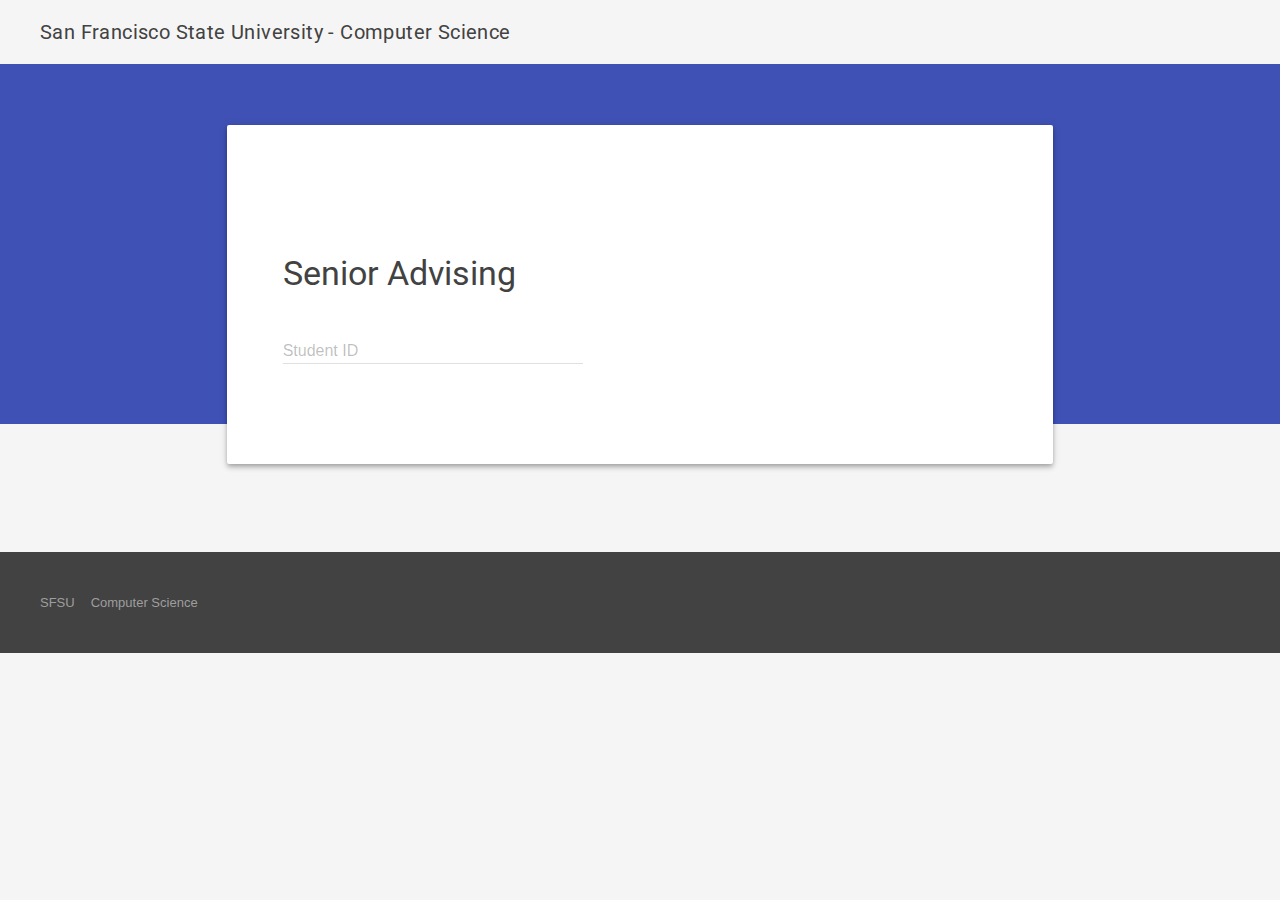
<file: www/index.html>
<!doctype html>
<html lang="en">
  <head>
    <meta charset="utf-8">
    <meta http-equiv="X-UA-Compatible" content="IE=edge">
    <meta name="description" content="A front-end template that helps you build fast, modern mobile web apps.">
    <meta name="viewport" content="width=device-width, initial-scale=1">
    <title>Computer Science - Senior Advising</title>

    <link href='http://fonts.googleapis.com/css?family=Roboto:regular,bold,italic,thin,light,bolditalic,black,medium&amp;lang=en' rel='stylesheet' type='text/css'>
    <link href="https://fonts.googleapis.com/icon?family=Material+Icons"
      rel="stylesheet">
    <link rel="stylesheet" href="material.min.css">
    <link rel="stylesheet" href="styles.css">
    <style>
      #view-source {
        position: fixed;
        display: block;
        right: 0;
        bottom: 0;
        margin-right: 40px;
        margin-bottom: 40px;
        z-index: 900;
      }

      .mdl-data-table td {
        vertical-align: middle;
      }

      .toast {
        width:200px;
        height:20px;
        height:auto;
        position:fixed;
        left:50%;
        margin-left:-100px;
        bottom:10px;
        background-color: #383838;
        color: #F0F0F0;
        font-family: Calibri;
        font-size: 20px;
        padding:10px;
        text-align:center;
        border-radius: 2px;
        -webkit-box-shadow: 0px 0px 24px -1px rgba(56, 56, 56, 1);
        -moz-box-shadow: 0px 0px 24px -1px rgba(56, 56, 56, 1);
        box-shadow: 0px 0px 24px -1px rgba(56, 56, 56, 1);
      }
    </style>
    <script>
      var spinner_count = 0;

      function show_spinner() {
        spinner_count++;
        if (spinner_count == 1) {
          $("#spinner").addClass("is-active");
        }
      }

      function hide_spinner() {
        spinner_count--;
        if (spinner_count == 0) {
          $("#spinner").removeClass("is-active");
        }
      }
      function lookup_student() {
        var id = document.getElementById("student_id");
        var info = document.getElementById("student_info");
        info.style.visibility = "hidden";
        show_spinner();
        $.post("lookup-student", {id: id.value}, function(data, status) {
          info.innerHTML = data;
          componentHandler.upgradeAllRegistered();
          info.style.visibility = "visible";
          hide_spinner();
        });
        return false;
      }

      function update_comment(id, course) {
        var comment = document.getElementById(course).value;
        show_spinner();
        $.post("update-comment", {id: id, course: course, comment: comment}, function(data, status) {
          hide_spinner();
          $('.toast').fadeIn(400).delay(2000).fadeOut(400);
        });
        return false;
      }
    </script>
  </head>
  <body>
    <div class="demo-layout mdl-layout mdl-layout--fixed-header mdl-js-layout mdl-color--grey-100">
      <header class="demo-header mdl-layout__header mdl-layout__header--scroll mdl-color--grey-100 mdl-color-text--grey-800">
        <div class="mdl-layout__header-row">
          <span class="mdl-layout-title">San Francisco State University - Computer Science</span>
          <div class="mdl-layout-spacer"></div>
        </div>
      </header>
      <div class="demo-ribbon"></div>
      <main class="demo-main mdl-layout__content">
        <div class="demo-container mdl-grid">
          <div class="mdl-cell mdl-cell--2-col mdl-cell--hide-tablet mdl-cell--hide-phone"></div>
          <div class="demo-content mdl-color--white mdl-shadow--4dp content mdl-color-text--grey-800 mdl-cell mdl-cell--8-col">
            <h3>Senior Advising</h3>
              <div id="spinner" class="mdl-spinner mdl-spinner--single-color mdl-js-spinner" style="float: right"></div>
              <form onsubmit="return lookup_student();">
                <div class="mdl-textfield mdl-js-textfield">
                  <input class="mdl-textfield__input" type="text" pattern="-?[0-9]*(\.[0-9]+)?" id="student_id" />
                  <label class="mdl-textfield__label" for="student_id">Student ID</label>
                  <span class="mdl-textfield__error">Input is not a student ID!</span>
                </div>
              </form>
            <div id="student_info"></div>
            <div class='toast' style='display:none'>Comment saved...</div>
          </div>
        </div>
        <footer class="demo-footer mdl-mini-footer">
          <div class="mdl-mini-footer--left-section">
            <ul class="mdl-mini-footer--link-list">
              <li><a href="http://www.sfsu.edu">SFSU</a></li>
              <li><a href="http://cs.sfsu.edu">Computer Science</a></li>
            </ul>
          </div>
        </footer>
      </main>
    </div>
    <script src="jquery-2.1.4.min.js"></script>
    <script src="material.min.js"></script>
  </body>
</html>
</file>
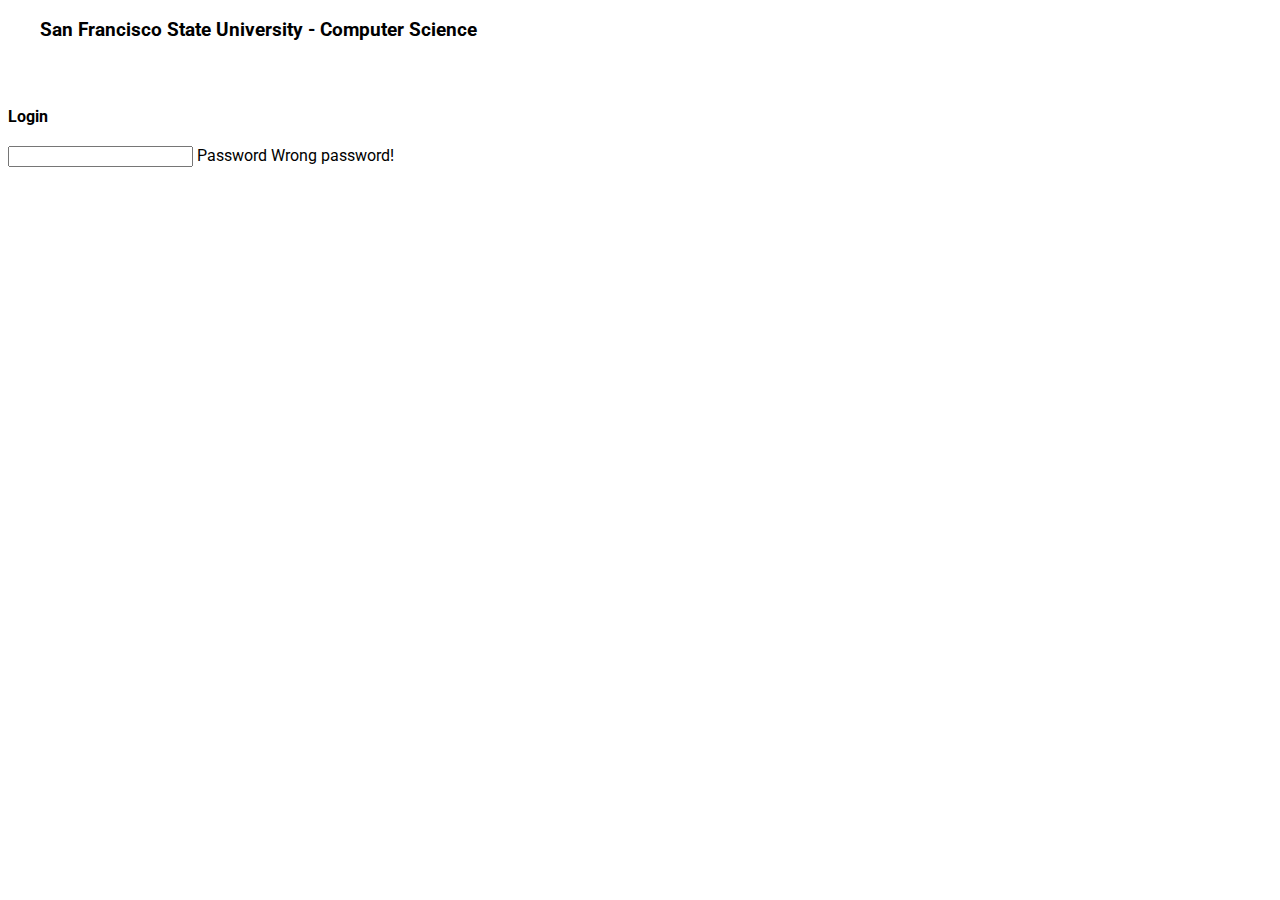
<file: src/main/webapp/index.html>
<!doctype html>
<html lang="en">
<head>
    <meta charset="utf-8">
    <meta http-equiv="X-UA-Compatible" content="IE=edge">
    <meta name="description" content="A front-end template that helps you build fast, modern mobile web apps.">
    <meta name="viewport" content="width=device-width, initial-scale=1.0, minimum-scale=1.0">
    <title>San Francisco State University - Computer Science</title>

    <link rel="stylesheet" href="https://fonts.googleapis.com/css?family=Roboto:regular,bold,italic,thin,light,bolditalic,black,medium&amp;lang=en">
    <link rel="stylesheet" href="https://fonts.googleapis.com/icon?family=Material+Icons">
    <link rel="stylesheet" href="https://code.getmdl.io/1.1.3/material.deep_purple-pink.min.css">
    <link rel="stylesheet" href="styles.css">
    <style>
        .general {
        }

        .full-width {
            width: 100%;
        }

        .background-color-white {
            background-color: white;
        }

        .vertical-padding {
            height: 2em;
        }

        .display-none {
            display: none;
        }
    </style>
    <script src="date.format.js" type="application/javascript"></script>
    <script>
        var spinner_count = 0;
        var token = "";

        function show_spinner() {
            spinner_count++;
            if (spinner_count == 1) {
                $("#spinner").addClass("is-active");
            }
        }

        function hide_spinner() {
            spinner_count--;
            if (spinner_count == 0) {
                $("#spinner").removeClass("is-active");
            }
        }

        function show_toast() {
            var snackbarContainer = document.querySelector('#toast');
            var data = {message: 'Information saved...'};
            snackbarContainer.MaterialSnackbar.showSnackbar(data);
        }

        function login() {
            $('#passwd').blur();
            var passwd = document.getElementById("passwd");
            $.post("login", {passwd: passwd.value}, function(data, status) {
                token = data;
                var section_navigation = document.getElementById("navigation");
                var section_main = document.getElementById("section_main");
                var section_login = document.getElementById("section_login");
                section_navigation.style.display = (token === "") ? "none" : "block";
                section_main.style.display = (token === "") ? "none" : "block";
                section_login.style.display = (token === "") ? "block" : "none";
                if (token === "") {
                    $("#passwd").parent().addClass("is-invalid");
                }
            });
            return false;
        }

        function show_print_page() {
            var printWindow = window.open("", "", "width=800, height=800");
            var info = document.getElementById("student_info");
            var htmlPrint = '<html><head><title>Transcript</title><link rel="stylesheet" href="material-print.css"/></head><body>' + info.innerHTML + '</body></html>';
            printWindow.document.write(htmlPrint);
            printWindow.document.close();
        }

        function lookup_student() {
            $('#student_id').blur();
            var id = document.getElementById("student_id");
            var section = document.getElementById("section_student_info");
            var info = document.getElementById("student_info");

            section.style.display = "none";
            show_spinner();
            $.post("lookup-student", {token: token, id: id.value}, function(data, status) {
                console.log(token);
                info.innerHTML = data;
                componentHandler.upgradeAllRegistered();
                section.style.display = "block";
                hide_spinner();
            });
            console.log(id.value)
            return false;
        }

        function update_comment(id, course) {
            var commentNode = document.getElementById(course);
            var comment = commentNode.value;
            // Write back the attribute so that later innerHtml will read the updated values
            // for the printing page
            commentNode.setAttribute('value', comment);
            show_spinner();
            $.post("update-comment", {token: token, id: id, course: course, comment: comment}, function(data, status) {
                hide_spinner();
                show_toast();
            });
            return false;
        }

        function update_checkpoints(id) {
            var studentFirstName = document.getElementById('student_first_name').value;
            var studentLastName = document.getElementById('student_last_name').value;
            var studentEmail = document.getElementById('student_email').value;
            var checkpointOralPresentationNode = document.getElementById('date_oral_presentation');
            var checkpointAdvising413Node = document.getElementById('date_advising_413');
            var checkpointSubmittedApplNode = document.getElementById('date_submitted_appl');
            var commentsNode = document.getElementById('comments');

            var checkpointOralPresentation = checkpointOralPresentationNode.value;
            var checkpointAdvising413 = checkpointAdvising413Node.value;
            var checkpointSubmittedAppl = checkpointSubmittedApplNode.value;
            var comments = commentsNode.value;

            // Write back the attribute so that later innerHtml will read the updated values
            // for the printing page
            checkpointOralPresentationNode.setAttribute('value', checkpointOralPresentation);
            checkpointAdvising413Node.setAttribute('value', checkpointAdvising413);
            checkpointSubmittedApplNode.setAttribute('value', checkpointSubmittedAppl);
            commentsNode.setAttribute('value', comments);

            var e = document.querySelector('#label_oral_presentation').MaterialSwitch;
            if (checkpointOralPresentation !== "") {
                e.on();
            } else {
                e.off();
            }

            e = document.querySelector('#label_advising_413').MaterialSwitch;
            if (checkpointAdvising413 !== "") {
                e.on();
            } else {
                e.off();
            }

            e = document.querySelector('#label_submitted_appl').MaterialSwitch;
            if (checkpointSubmittedAppl !== "") {
                e.on();
            } else {
                e.off();
            }

            show_spinner();
            $.post("update-checkpoints", {token: token, id: id,
                studentFirstName: studentFirstName,
                studentLastName: studentLastName,
                studentEmail: studentEmail,
                checkpointOralPresentation: checkpointOralPresentation,
                checkpointAdvising413: checkpointAdvising413,
                checkpointSubmittedAppl: checkpointSubmittedAppl,
                comments: comments}, function(data, status) {
                hide_spinner();
                show_toast();
            });
            return false;
        }

        function checkpoint_toggled(id, type) {
            var isChecked = document.getElementById(type).checked;
            var dateField = document.getElementById("date_" + type);
            if (isChecked) {
                var now = new Date();
                dateField.value = now.format("mm/dd/yyyy");
                $('#date_' + type).parent().addClass('is-dirty');
            } else {
                dateField.value = "";
                $('#date_' + type).parent().removeClass('is-dirty');
            }
            update_checkpoints(id);
            return true;
        }

        function generateList(button, type) {
            var url = "generate-list?token=" + token + "&type=" + type;
            var iframe = document.createElement("iframe");
            iframe.setAttribute("src", url);
            iframe.setAttribute("style", "display: none");
            document.body.appendChild(iframe);
            /*
            button.disabled = true;
            show_spinner();
            $.post("generate-list", {token: token, type: type}, function(data, status) {
                hide_spinner();
                button.disabled = false;
                var listWindow = window.open("", "", "width=800, height=800");
                listWindow.document.write(data);
                listWindow.document.close();
            });
            */
            return false;
        }
    </script>
</head>
<body class="mdl-demo mdl-color-text--grey-700 mdl-base">
<div class="mdl-layout mdl-js-layout mdl-layout--fixed-header">
    <header class="mdl-layout__header mdl-layout__header--scroll mdl-color--primary">
        <div class="mdl-layout--large-screen-only mdl-layout__header-row">
        </div>
        <div class="mdl-layout--large-screen-only mdl-layout__header-row">
            <h3>San Francisco State University - Computer Science</h3>
        </div>
        <div class="mdl-layout--large-screen-only mdl-layout__header-row">
        </div>
        <div id="navigation" class="mdl-layout__tab-bar mdl-js-ripple-effect mdl-color--primary-dark display-none">
            <a href="#senior_advising" class="mdl-layout__tab is-active">Senior Advising</a>
            <a href="#advising413" class="mdl-layout__tab">413 Advising List</a>
            <a href="#graduation_list" class="mdl-layout__tab">Graduation List</a>
        </div>
    </header>
    <main id="section_login" class="mdl-layout__content">
        <div class="mdl-layout__tab-panel is-active">
            <section class="section--center mdl-grid mdl-grid--no-spacing">
                <div class="mdl-card__supporting-text">
                    <h4>Login</h4>
                    <form onsubmit="return login();">
                        <div class="mdl-textfield mdl-js-textfield mdl-textfield--floating-label">
                            <input class="mdl-textfield__input" type="password" id="passwd" />
                            <label class="mdl-textfield__label" for="passwd">Password</label>
                            <span class="mdl-textfield__error">Wrong password!</span>
                        </div>
                    </form>
                </div>
            </section>
        </div>
    </main>
    <main id="section_main" class="mdl-layout__content display-none">
        <section class="section--center mdl-grid background-color-white">
            <div class="full-width">
                <div id="spinner" class="mdl-spinner mdl-spinner--single-color mdl-js-spinner" style="float: right"></div>
            </div>
        </section>
        <div class="mdl-layout__tab-panel is-active" id="senior_advising">
            <section class="section--center mdl-grid mdl-grid--no-spacing">
                <div class="mdl-card__supporting-text">
                    <h4>Senior Advising</h4>
                    <form onsubmit="return lookup_student();">
                        <div class="mdl-textfield mdl-js-textfield mdl-textfield--floating-label">
                            <input class="mdl-textfield__input" type="text" pattern="-?[0-9]*(\.[0-9]+)?" id="student_id" />
                            <label class="mdl-textfield__label" for="student_id">Student ID</label>
                            <span class="mdl-textfield__error">Input is not a student ID!</span>
                        </div>
                    </form>
                </div>
                <div id="section_student_info" style="display: none">
                    <img style="float: right" onclick="show_print_page()" src="ic_print_black_24dp_1x.png"/>
                    <div id="student_info"></div>
                </div>
            </section>
        </div>

        <div class="mdl-layout__tab-panel" id="advising413">
            <section class="section--center mdl-grid mdl-grid--no-spacing">
                <div class="mdl-card__supporting-text">
                    <h4>413 Advising List</h4>
                    <p>Compile a list of all students who have received 413 advising. A future version will
                        allow to specify a date range.</p>
                    <button class="mdl-button mdl-js-button mdl-button--fab" onclick="return generateList(this, '413')">
                        <i class="material-icons">forward</i>
                    </button>
                    <p>Compile a list of all students who are have received 413 advising in the current semester. </p>

                    <button class="mdl-button mdl-js-button mdl-button--fab" onclick="return generateList(this, '413_current')">
                        <i class="material-icons">forward</i>
                    </button>
                </div>
            </section>
        </div>
        <div class="mdl-layout__tab-panel" id="graduation_list">
            <section class="section--center mdl-grid mdl-grid--no-spacing">
                <div class="mdl-card__supporting-text">
                    <h4>Graduation List</h4>
                    <p>Compile a list of all students who have graduated. A future version will
                        allow to specify a date range.</p>
                    <button class="mdl-button mdl-js-button mdl-button--fab" onclick="return generateList(this, 'graduated')">
                        <i class="material-icons">forward</i>
                    </button>
                    <p>Compile a list of all students who have applied to graduate during the current semester.</p>
                    <button class="mdl-button mdl-js-button mdl-button--fab" onclick="return generateList(this, 'grad_current')">
                    <i class="material-icons">forward</i>
                </button>
                </div>
            </section>
        </div>
    </main>
</div>
<script src="jquery-2.1.4.min.js"></script>
<script src="https://code.getmdl.io/1.1.3/material.min.js"></script>
</body>
</html>
</file>
<file: www/styles.css>
/**
 * Copyright 2015 Google Inc. All Rights Reserved.
 *
 * Licensed under the Apache License, Version 2.0 (the "License");
 * you may not use this file except in compliance with the License.
 * You may obtain a copy of the License at
 *
 *      http://www.apache.org/licenses/LICENSE-2.0
 *
 * Unless required by applicable law or agreed to in writing, software
 * distributed under the License is distributed on an "AS IS" BASIS,
 * WITHOUT WARRANTIES OR CONDITIONS OF ANY KIND, either express or implied.
 * See the License for the specific language governing permissions and
 * limitations under the License.
 */

.demo-ribbon {
  width: 100%;
  height: 40vh;
  background-color: #3F51B5;
  -webkit-flex-shrink: 0;
      -ms-flex-negative: 0;
          flex-shrink: 0;
}

.demo-main {
  margin-top: -35vh;
  -webkit-flex-shrink: 0;
      -ms-flex-negative: 0;
          flex-shrink: 0;
}

.demo-header .mdl-layout__header-row {
  padding-left: 40px;
}

.demo-container {
  max-width: 1600px;
  width: calc(100% - 16px);
  margin: 0 auto;
}

.demo-content {
  border-radius: 2px;
  padding: 80px 56px;
  margin-bottom: 80px;
}

.demo-layout.is-small-screen .demo-content {
  padding: 40px 28px;
}

.demo-content h3 {
  margin-top: 48px;
}

.demo-footer {
  padding-left: 40px;
}

.demo-footer .mdl-mini-footer--link-list a {
  font-size: 13px;
}
</file>
<file: src/main/webapp/styles.css>
/**
 * Copyright 2015 Google Inc. All Rights Reserved.
 *
 * Licensed under the Apache License, Version 2.0 (the "License");
 * you may not use this file except in compliance with the License.
 * You may obtain a copy of the License at
 *
 *      http://www.apache.org/licenses/LICENSE-2.0
 *
 * Unless required by applicable law or agreed to in writing, software
 * distributed under the License is distributed on an "AS IS" BASIS,
 * WITHOUT WARRANTIES OR CONDITIONS OF ANY KIND, either express or implied.
 * See the License for the specific language governing permissions and
 * limitations under the License.
 */

html, body {
    font-family: 'Roboto', 'Helvetica', sans-serif;
    margin: 0;
    padding: 0;
}
.mdl-demo .mdl-layout__header-row {
    padding-left: 40px;
}
.mdl-demo .mdl-layout.is-small-screen .mdl-layout__header-row h3 {
    font-size: inherit;
}
.mdl-demo .mdl-layout__tab-bar-button {
    display: none;
}
.mdl-demo .mdl-layout.is-small-screen .mdl-layout__tab-bar .mdl-button {
    display: none;
}
.mdl-demo .mdl-layout:not(.is-small-screen) .mdl-layout__tab-bar,
.mdl-demo .mdl-layout:not(.is-small-screen) .mdl-layout__tab-bar-container {
    overflow: visible;
}
.mdl-demo .mdl-layout__tab-bar-container {
    height: 64px;
}
.mdl-demo .mdl-layout__tab-bar {
    padding: 0;
    padding-left: 16px;
    box-sizing: border-box;
    height: 100%;
    width: 100%;
}
.mdl-demo .mdl-layout__tab-bar .mdl-layout__tab {
    height: 64px;
    line-height: 64px;
}
.mdl-demo .mdl-layout__tab-bar .mdl-layout__tab.is-active::after {
    background-color: white;
    height: 4px;
}
.mdl-demo main > .mdl-layout__tab-panel {
    padding: 8px;
    padding-top: 48px;
}
.mdl-demo .mdl-card {
    height: auto;
    display: -webkit-flex;
    display: -ms-flexbox;
    display: flex;
    -webkit-flex-direction: column;
    -ms-flex-direction: column;
    flex-direction: column;
}
.mdl-demo .mdl-card > * {
    height: auto;
}
.mdl-demo .mdl-card .mdl-card__supporting-text {
    margin: 40px;
    -webkit-flex-grow: 1;
    -ms-flex-positive: 1;
    flex-grow: 1;
    padding: 0;
    color: inherit;
    width: calc(100% - 80px);
}
.mdl-demo.mdl-demo .mdl-card__supporting-text h4 {
    margin-top: 0;
    margin-bottom: 20px;
}
.mdl-demo .mdl-card__actions {
    margin: 0;
    padding: 4px 40px;
    color: inherit;
}
.mdl-demo .mdl-card__actions a {
    color: #00BCD4;
    margin: 0;
}
.mdl-demo .mdl-card__actions a:hover,
.mdl-demo .mdl-card__actions a:active {
    color: inherit;
    background-color: transparent;
}
.mdl-demo .mdl-card__supporting-text + .mdl-card__actions {
    border-top: 1px solid rgba(0, 0, 0, 0.12);
}
.mdl-demo #add {
    position: absolute;
    right: 40px;
    top: 36px;
    z-index: 999;
}

.mdl-demo .mdl-layout__content section:not(:last-of-type) {
    position: relative;
    margin-bottom: 48px;
}
.mdl-demo section.section--center {
    max-width: 860px;
}
.mdl-demo #features section.section--center {
    max-width: 620px;
}
.mdl-demo section > header{
    display: -webkit-flex;
    display: -ms-flexbox;
    display: flex;
    -webkit-align-items: center;
    -ms-flex-align: center;
    align-items: center;
    -webkit-justify-content: center;
    -ms-flex-pack: center;
    justify-content: center;
}
.mdl-demo section > .section__play-btn {
    min-height: 200px;
}
.mdl-demo section > header > .material-icons {
    font-size: 3rem;
}
.mdl-demo section > button {
    position: absolute;
    z-index: 99;
    top: 8px;
    right: 8px;
}
.mdl-demo section .section__circle {
    display: -webkit-flex;
    display: -ms-flexbox;
    display: flex;
    -webkit-align-items: center;
    -ms-flex-align: center;
    align-items: center;
    -webkit-justify-content: flex-start;
    -ms-flex-pack: start;
    justify-content: flex-start;
    -webkit-flex-grow: 0;
    -ms-flex-positive: 0;
    flex-grow: 0;
    -webkit-flex-shrink: 1;
    -ms-flex-negative: 1;
    flex-shrink: 1;
}
.mdl-demo section .section__text {
    -webkit-flex-grow: 1;
    -ms-flex-positive: 1;
    flex-grow: 1;
    -webkit-flex-shrink: 0;
    -ms-flex-negative: 0;
    flex-shrink: 0;
    padding-top: 8px;
}
.mdl-demo section .section__text h5 {
    font-size: inherit;
    margin: 0;
    margin-bottom: 0.5em;
}
.mdl-demo section .section__text a {
    text-decoration: none;
}
.mdl-demo section .section__circle-container > .section__circle-container__circle {
    width: 64px;
    height: 64px;
    border-radius: 32px;
    margin: 8px 0;
}
.mdl-demo section.section--footer .section__circle--big {
    width: 100px;
    height: 100px;
    border-radius: 50px;
    margin: 8px 32px;
}
.mdl-demo .is-small-screen section.section--footer .section__circle--big {
    width: 50px;
    height: 50px;
    border-radius: 25px;
    margin: 8px 16px;
}
.mdl-demo section.section--footer {
    padding: 64px 0;
    margin: 0 -8px -8px -8px;
}
.mdl-demo section.section--center .section__text:not(:last-child) {
    border-bottom: 1px solid rgba(0,0,0,.13);
}
.mdl-demo .mdl-card .mdl-card__supporting-text > h3:first-child {
    margin-bottom: 24px;
}
.mdl-demo .mdl-layout__tab-panel:not(#overview) {
    background-color: white;
}
.mdl-demo #features section {
    margin-bottom: 72px;
}
.mdl-demo #features h4, #features h5 {
    margin-bottom: 16px;
}
.mdl-demo .toc {
    border-left: 4px solid #C1EEF4;
    margin: 24px;
    padding: 0;
    padding-left: 8px;
    display: -webkit-flex;
    display: -ms-flexbox;
    display: flex;
    -webkit-flex-direction: column;
    -ms-flex-direction: column;
    flex-direction: column;
}
.mdl-demo .toc h4 {
    font-size: 0.9rem;
    margin-top: 0;
}
.mdl-demo .toc a {
    color: #4DD0E1;
    text-decoration: none;
    font-size: 16px;
    line-height: 28px;
    display: block;
}
.mdl-demo .mdl-menu__container {
    z-index: 99;
}

.mdl-data-table__cell--non-numeric.failed{
    color: red;
}
</file>
<file: src/main/webapp/material-print.css>
.mdl-data-table {
}

.mdl-js-data-table {
}

.mdl-shadow--2dp {
}

.mdl-data-table__cell--non-numeric {
    font-size: xx-small;
}

.mdl-textfield {
}

.mdl-js-textfield {
}

.mdl-textfield__input {
    border: none;
}

.mdl-textfield__label {
    display: none;
}

.mdl-switch__input {
    display: none;
}

.mdl-switch {
    display: none;
}

.mdl-js-switch {
}

.mdl-js-ripple-effect {
}

table, th, td {
    border-bottom: 1px solid #ddd;
}

th, td {
    padding-right: 15px;
}

form {
    margin: 0px;
}

.vertical-padding {
    height: 0px;
}

.general {
    display: none;
}

.full-width {
    width: 100%;
}
</file>
<file: www/material.min.css>
/**
 * material-design-lite - Material Design Components in CSS, JS and HTML
 * @version v1.0.4
 * @license Apache-2.0
 * @copyright 2015 Google, Inc.
 * @link https://github.com/google/material-design-lite
 */
@charset "UTF-8";html{color:rgba(0,0,0,.87)}::-moz-selection{background:#b3d4fc;text-shadow:none}::selection{background:#b3d4fc;text-shadow:none}hr{display:block;height:1px;border:0;border-top:1px solid #ccc;margin:1em 0;padding:0}audio,canvas,iframe,img,svg,video{vertical-align:middle}fieldset{border:0;margin:0;padding:0}textarea{resize:vertical}.browserupgrade{margin:.2em 0;background:#ccc;color:#000;padding:.2em 0}.hidden{display:none!important}.visuallyhidden{border:0;clip:rect(0 0 0 0);height:1px;margin:-1px;overflow:hidden;padding:0;position:absolute;width:1px}.visuallyhidden.focusable:active,.visuallyhidden.focusable:focus{clip:auto;height:auto;margin:0;overflow:visible;position:static;width:auto}.invisible{visibility:hidden}.clearfix:before,.clearfix:after{content:" ";display:table}.clearfix:after{clear:both}@media print{*,*:before,*:after,*:first-letter,*:first-line{background:transparent!important;color:#000!important;box-shadow:none!important;text-shadow:none!important}a,a:visited{text-decoration:underline}a[href]:after{content:" (" attr(href)")"}abbr[title]:after{content:" (" attr(title)")"}a[href^="#"]:after,a[href^="javascript:"]:after{content:""}pre,blockquote{border:1px solid #999;page-break-inside:avoid}thead{display:table-header-group}tr,img{page-break-inside:avoid}img{max-width:100%!important}p,h2,h3{orphans:3;widows:3}h2,h3{page-break-after:avoid}}a,.mdl-accordion,.mdl-button,.mdl-card,.mdl-checkbox,.mdl-dropdown-menu,.mdl-icon-toggle,.mdl-item,.mdl-radio,.mdl-slider,.mdl-switch,.mdl-tabs__tab{-webkit-tap-highlight-color:transparent;-webkit-tap-highlight-color:rgba(255,255,255,0)}html{width:100%;height:100%;-ms-touch-action:manipulation;touch-action:manipulation}body{width:100%;min-height:100%;margin:0}main{display:block}*[hidden]{display:none!important}html,body{font-family:"Helvetica","Arial",sans-serif;font-size:14px;font-weight:400;line-height:20px}h1,h2,h3,h4,h5,h6,p{padding:0}h1 small,h2 small,h3 small,h4 small,h5 small,h6 small{font-family:"Roboto","Helvetica","Arial",sans-serif;font-weight:400;line-height:1.35;letter-spacing:-.02em;opacity:.54;font-size:.6em}h1{font-size:56px;line-height:1.35;letter-spacing:-.02em;margin:24px 0}h1,h2{font-family:"Roboto","Helvetica","Arial",sans-serif;font-weight:400}h2{font-size:45px;line-height:48px}h2,h3{margin:24px 0}h3{font-size:34px;line-height:40px}h3,h4{font-family:"Roboto","Helvetica","Arial",sans-serif;font-weight:400}h4{font-size:24px;line-height:32px;-moz-osx-font-smoothing:grayscale;margin:24px 0 16px}h5{font-size:20px;font-weight:500;line-height:1;letter-spacing:.02em}h5,h6{font-family:"Roboto","Helvetica","Arial",sans-serif;margin:24px 0 16px}h6{font-size:16px;letter-spacing:.04em}h6,p{font-weight:400;line-height:24px}p{font-size:14px;letter-spacing:0;margin:0 0 16px}a{color:#ff4081;font-weight:500}blockquote{font-family:"Roboto","Helvetica","Arial",sans-serif;position:relative;font-size:24px;font-weight:300;font-style:italic;line-height:1.35;letter-spacing:.08em}blockquote:before{position:absolute;left:-.5em;content:'“'}blockquote:after{content:'”';margin-left:-.05em}mark{background-color:#f4ff81}dt{font-weight:700}address{font-size:12px;line-height:1;font-style:normal}address,ul,ol{font-weight:400;letter-spacing:0}ul,ol{font-size:14px;line-height:24px}.mdl-typography--display-4,.mdl-typography--display-4-color-contrast{font-family:"Roboto","Helvetica","Arial",sans-serif;font-size:112px;font-weight:300;line-height:1;letter-spacing:-.04em}.mdl-typography--display-4-color-contrast{opacity:.54}.mdl-typography--display-3,.mdl-typography--display-3-color-contrast{font-family:"Roboto","Helvetica","Arial",sans-serif;font-size:56px;font-weight:400;line-height:1.35;letter-spacing:-.02em}.mdl-typography--display-3-color-contrast{opacity:.54}.mdl-typography--display-2,.mdl-typography--display-2-color-contrast{font-family:"Roboto","Helvetica","Arial",sans-serif;font-size:45px;font-weight:400;line-height:48px}.mdl-typography--display-2-color-contrast{opacity:.54}.mdl-typography--display-1,.mdl-typography--display-1-color-contrast{font-family:"Roboto","Helvetica","Arial",sans-serif;font-size:34px;font-weight:400;line-height:40px}.mdl-typography--display-1-color-contrast{opacity:.54}.mdl-typography--headline,.mdl-typography--headline-color-contrast{font-family:"Roboto","Helvetica","Arial",sans-serif;font-size:24px;font-weight:400;line-height:32px;-moz-osx-font-smoothing:grayscale}.mdl-typography--headline-color-contrast{opacity:.87}.mdl-typography--title,.mdl-typography--title-color-contrast{font-family:"Roboto","Helvetica","Arial",sans-serif;font-size:20px;font-weight:500;line-height:1;letter-spacing:.02em}.mdl-typography--title-color-contrast{opacity:.87}.mdl-typography--subhead,.mdl-typography--subhead-color-contrast{font-family:"Roboto","Helvetica","Arial",sans-serif;font-size:16px;font-weight:400;line-height:24px;letter-spacing:.04em}.mdl-typography--subhead-color-contrast{opacity:.87}.mdl-typography--body-2,.mdl-typography--body-2-color-contrast{font-size:14px;font-weight:700;line-height:24px;letter-spacing:0}.mdl-typography--body-2-color-contrast{opacity:.87}.mdl-typography--body-1,.mdl-typography--body-1-color-contrast{font-size:14px;font-weight:400;line-height:24px;letter-spacing:0}.mdl-typography--body-1-color-contrast{opacity:.87}.mdl-typography--body-2-force-preferred-font,.mdl-typography--body-2-force-preferred-font-color-contrast{font-family:"Roboto","Helvetica","Arial",sans-serif;font-size:14px;font-weight:500;line-height:24px;letter-spacing:0}.mdl-typography--body-2-force-preferred-font-color-contrast{opacity:.87}.mdl-typography--body-1-force-preferred-font,.mdl-typography--body-1-force-preferred-font-color-contrast{font-family:"Roboto","Helvetica","Arial",sans-serif;font-size:14px;font-weight:400;line-height:24px;letter-spacing:0}.mdl-typography--body-1-force-preferred-font-color-contrast{opacity:.87}.mdl-typography--caption,.mdl-typography--caption-force-preferred-font{font-size:12px;font-weight:400;line-height:1;letter-spacing:0}.mdl-typography--caption-force-preferred-font{font-family:"Roboto","Helvetica","Arial",sans-serif}.mdl-typography--caption-color-contrast,.mdl-typography--caption-force-preferred-font-color-contrast{font-size:12px;font-weight:400;line-height:1;letter-spacing:0;opacity:.54}.mdl-typography--caption-force-preferred-font-color-contrast,.mdl-typography--menu{font-family:"Roboto","Helvetica","Arial",sans-serif}.mdl-typography--menu{font-size:14px;font-weight:500;line-height:1;letter-spacing:0}.mdl-typography--menu-color-contrast{opacity:.87}.mdl-typography--menu-color-contrast,.mdl-typography--button,.mdl-typography--button-color-contrast{font-family:"Roboto","Helvetica","Arial",sans-serif;font-size:14px;font-weight:500;line-height:1;letter-spacing:0}.mdl-typography--button,.mdl-typography--button-color-contrast{text-transform:uppercase}.mdl-typography--button-color-contrast{opacity:.87}.mdl-typography--text-left{text-align:left}.mdl-typography--text-right{text-align:right}.mdl-typography--text-center{text-align:center}.mdl-typography--text-justify{text-align:justify}.mdl-typography--text-nowrap{white-space:nowrap}.mdl-typography--text-lowercase{text-transform:lowercase}.mdl-typography--text-uppercase{text-transform:uppercase}.mdl-typography--text-capitalize{text-transform:capitalize}.mdl-typography--font-thin{font-weight:200!important}.mdl-typography--font-light{font-weight:300!important}.mdl-typography--font-regular{font-weight:400!important}.mdl-typography--font-medium{font-weight:500!important}.mdl-typography--font-bold{font-weight:700!important}.mdl-typography--font-black{font-weight:900!important}.mdl-color-text--red{color:#f44336 !important}.mdl-color--red{background-color:#f44336 !important}.mdl-color-text--red-50{color:#ffebee !important}.mdl-color--red-50{background-color:#ffebee !important}.mdl-color-text--red-100{color:#ffcdd2 !important}.mdl-color--red-100{background-color:#ffcdd2 !important}.mdl-color-text--red-200{color:#ef9a9a !important}.mdl-color--red-200{background-color:#ef9a9a !important}.mdl-color-text--red-300{color:#e57373 !important}.mdl-color--red-300{background-color:#e57373 !important}.mdl-color-text--red-400{color:#ef5350 !important}.mdl-color--red-400{background-color:#ef5350 !important}.mdl-color-text--red-500{color:#f44336 !important}.mdl-color--red-500{background-color:#f44336 !important}.mdl-color-text--red-600{color:#e53935 !important}.mdl-color--red-600{background-color:#e53935 !important}.mdl-color-text--red-700{color:#d32f2f !important}.mdl-color--red-700{background-color:#d32f2f !important}.mdl-color-text--red-800{color:#c62828 !important}.mdl-color--red-800{background-color:#c62828 !important}.mdl-color-text--red-900{color:#b71c1c !important}.mdl-color--red-900{background-color:#b71c1c !important}.mdl-color-text--red-A100{color:#ff8a80 !important}.mdl-color--red-A100{background-color:#ff8a80 !important}.mdl-color-text--red-A200{color:#ff5252 !important}.mdl-color--red-A200{background-color:#ff5252 !important}.mdl-color-text--red-A400{color:#ff1744 !important}.mdl-color--red-A400{background-color:#ff1744 !important}.mdl-color-text--red-A700{color:#d50000 !important}.mdl-color--red-A700{background-color:#d50000 !important}.mdl-color-text--pink{color:#e91e63 !important}.mdl-color--pink{background-color:#e91e63 !important}.mdl-color-text--pink-50{color:#fce4ec !important}.mdl-color--pink-50{background-color:#fce4ec !important}.mdl-color-text--pink-100{color:#f8bbd0 !important}.mdl-color--pink-100{background-color:#f8bbd0 !important}.mdl-color-text--pink-200{color:#f48fb1 !important}.mdl-color--pink-200{background-color:#f48fb1 !important}.mdl-color-text--pink-300{color:#f06292 !important}.mdl-color--pink-300{background-color:#f06292 !important}.mdl-color-text--pink-400{color:#ec407a !important}.mdl-color--pink-400{background-color:#ec407a !important}.mdl-color-text--pink-500{color:#e91e63 !important}.mdl-color--pink-500{background-color:#e91e63 !important}.mdl-color-text--pink-600{color:#d81b60 !important}.mdl-color--pink-600{background-color:#d81b60 !important}.mdl-color-text--pink-700{color:#c2185b !important}.mdl-color--pink-700{background-color:#c2185b !important}.mdl-color-text--pink-800{color:#ad1457 !important}.mdl-color--pink-800{background-color:#ad1457 !important}.mdl-color-text--pink-900{color:#880e4f !important}.mdl-color--pink-900{background-color:#880e4f !important}.mdl-color-text--pink-A100{color:#ff80ab !important}.mdl-color--pink-A100{background-color:#ff80ab !important}.mdl-color-text--pink-A200{color:#ff4081 !important}.mdl-color--pink-A200{background-color:#ff4081 !important}.mdl-color-text--pink-A400{color:#f50057 !important}.mdl-color--pink-A400{background-color:#f50057 !important}.mdl-color-text--pink-A700{color:#c51162 !important}.mdl-color--pink-A700{background-color:#c51162 !important}.mdl-color-text--purple{color:#9c27b0 !important}.mdl-color--purple{background-color:#9c27b0 !important}.mdl-color-text--purple-50{color:#f3e5f5 !important}.mdl-color--purple-50{background-color:#f3e5f5 !important}.mdl-color-text--purple-100{color:#e1bee7 !important}.mdl-color--purple-100{background-color:#e1bee7 !important}.mdl-color-text--purple-200{color:#ce93d8 !important}.mdl-color--purple-200{background-color:#ce93d8 !important}.mdl-color-text--purple-300{color:#ba68c8 !important}.mdl-color--purple-300{background-color:#ba68c8 !important}.mdl-color-text--purple-400{color:#ab47bc !important}.mdl-color--purple-400{background-color:#ab47bc !important}.mdl-color-text--purple-500{color:#9c27b0 !important}.mdl-color--purple-500{background-color:#9c27b0 !important}.mdl-color-text--purple-600{color:#8e24aa !important}.mdl-color--purple-600{background-color:#8e24aa !important}.mdl-color-text--purple-700{color:#7b1fa2 !important}.mdl-color--purple-700{background-color:#7b1fa2 !important}.mdl-color-text--purple-800{color:#6a1b9a !important}.mdl-color--purple-800{background-color:#6a1b9a !important}.mdl-color-text--purple-900{color:#4a148c !important}.mdl-color--purple-900{background-color:#4a148c !important}.mdl-color-text--purple-A100{color:#ea80fc !important}.mdl-color--purple-A100{background-color:#ea80fc !important}.mdl-color-text--purple-A200{color:#e040fb !important}.mdl-color--purple-A200{background-color:#e040fb !important}.mdl-color-text--purple-A400{color:#d500f9 !important}.mdl-color--purple-A400{background-color:#d500f9 !important}.mdl-color-text--purple-A700{color:#a0f !important}.mdl-color--purple-A700{background-color:#a0f !important}.mdl-color-text--deep-purple{color:#673ab7 !important}.mdl-color--deep-purple{background-color:#673ab7 !important}.mdl-color-text--deep-purple-50{color:#ede7f6 !important}.mdl-color--deep-purple-50{background-color:#ede7f6 !important}.mdl-color-text--deep-purple-100{color:#d1c4e9 !important}.mdl-color--deep-purple-100{background-color:#d1c4e9 !important}.mdl-color-text--deep-purple-200{color:#b39ddb !important}.mdl-color--deep-purple-200{background-color:#b39ddb !important}.mdl-color-text--deep-purple-300{color:#9575cd !important}.mdl-color--deep-purple-300{background-color:#9575cd !important}.mdl-color-text--deep-purple-400{color:#7e57c2 !important}.mdl-color--deep-purple-400{background-color:#7e57c2 !important}.mdl-color-text--deep-purple-500{color:#673ab7 !important}.mdl-color--deep-purple-500{background-color:#673ab7 !important}.mdl-color-text--deep-purple-600{color:#5e35b1 !important}.mdl-color--deep-purple-600{background-color:#5e35b1 !important}.mdl-color-text--deep-purple-700{color:#512da8 !important}.mdl-color--deep-purple-700{background-color:#512da8 !important}.mdl-color-text--deep-purple-800{color:#4527a0 !important}.mdl-color--deep-purple-800{background-color:#4527a0 !important}.mdl-color-text--deep-purple-900{color:#311b92 !important}.mdl-color--deep-purple-900{background-color:#311b92 !important}.mdl-color-text--deep-purple-A100{color:#b388ff !important}.mdl-color--deep-purple-A100{background-color:#b388ff !important}.mdl-color-text--deep-purple-A200{color:#7c4dff !important}.mdl-color--deep-purple-A200{background-color:#7c4dff !important}.mdl-color-text--deep-purple-A400{color:#651fff !important}.mdl-color--deep-purple-A400{background-color:#651fff !important}.mdl-color-text--deep-purple-A700{color:#6200ea !important}.mdl-color--deep-purple-A700{background-color:#6200ea !important}.mdl-color-text--indigo{color:#3f51b5 !important}.mdl-color--indigo{background-color:#3f51b5 !important}.mdl-color-text--indigo-50{color:#e8eaf6 !important}.mdl-color--indigo-50{background-color:#e8eaf6 !important}.mdl-color-text--indigo-100{color:#c5cae9 !important}.mdl-color--indigo-100{background-color:#c5cae9 !important}.mdl-color-text--indigo-200{color:#9fa8da !important}.mdl-color--indigo-200{background-color:#9fa8da !important}.mdl-color-text--indigo-300{color:#7986cb !important}.mdl-color--indigo-300{background-color:#7986cb !important}.mdl-color-text--indigo-400{color:#5c6bc0 !important}.mdl-color--indigo-400{background-color:#5c6bc0 !important}.mdl-color-text--indigo-500{color:#3f51b5 !important}.mdl-color--indigo-500{background-color:#3f51b5 !important}.mdl-color-text--indigo-600{color:#3949ab !important}.mdl-color--indigo-600{background-color:#3949ab !important}.mdl-color-text--indigo-700{color:#303f9f !important}.mdl-color--indigo-700{background-color:#303f9f !important}.mdl-color-text--indigo-800{color:#283593 !important}.mdl-color--indigo-800{background-color:#283593 !important}.mdl-color-text--indigo-900{color:#1a237e !important}.mdl-color--indigo-900{background-color:#1a237e !important}.mdl-color-text--indigo-A100{color:#8c9eff !important}.mdl-color--indigo-A100{background-color:#8c9eff !important}.mdl-color-text--indigo-A200{color:#536dfe !important}.mdl-color--indigo-A200{background-color:#536dfe !important}.mdl-color-text--indigo-A400{color:#3d5afe !important}.mdl-color--indigo-A400{background-color:#3d5afe !important}.mdl-color-text--indigo-A700{color:#304ffe !important}.mdl-color--indigo-A700{background-color:#304ffe !important}.mdl-color-text--blue{color:#2196f3 !important}.mdl-color--blue{background-color:#2196f3 !important}.mdl-color-text--blue-50{color:#e3f2fd !important}.mdl-color--blue-50{background-color:#e3f2fd !important}.mdl-color-text--blue-100{color:#bbdefb !important}.mdl-color--blue-100{background-color:#bbdefb !important}.mdl-color-text--blue-200{color:#90caf9 !important}.mdl-color--blue-200{background-color:#90caf9 !important}.mdl-color-text--blue-300{color:#64b5f6 !important}.mdl-color--blue-300{background-color:#64b5f6 !important}.mdl-color-text--blue-400{color:#42a5f5 !important}.mdl-color--blue-400{background-color:#42a5f5 !important}.mdl-color-text--blue-500{color:#2196f3 !important}.mdl-color--blue-500{background-color:#2196f3 !important}.mdl-color-text--blue-600{color:#1e88e5 !important}.mdl-color--blue-600{background-color:#1e88e5 !important}.mdl-color-text--blue-700{color:#1976d2 !important}.mdl-color--blue-700{background-color:#1976d2 !important}.mdl-color-text--blue-800{color:#1565c0 !important}.mdl-color--blue-800{background-color:#1565c0 !important}.mdl-color-text--blue-900{color:#0d47a1 !important}.mdl-color--blue-900{background-color:#0d47a1 !important}.mdl-color-text--blue-A100{color:#82b1ff !important}.mdl-color--blue-A100{background-color:#82b1ff !important}.mdl-color-text--blue-A200{color:#448aff !important}.mdl-color--blue-A200{background-color:#448aff !important}.mdl-color-text--blue-A400{color:#2979ff !important}.mdl-color--blue-A400{background-color:#2979ff !important}.mdl-color-text--blue-A700{color:#2962ff !important}.mdl-color--blue-A700{background-color:#2962ff !important}.mdl-color-text--light-blue{color:#03a9f4 !important}.mdl-color--light-blue{background-color:#03a9f4 !important}.mdl-color-text--light-blue-50{color:#e1f5fe !important}.mdl-color--light-blue-50{background-color:#e1f5fe !important}.mdl-color-text--light-blue-100{color:#b3e5fc !important}.mdl-color--light-blue-100{background-color:#b3e5fc !important}.mdl-color-text--light-blue-200{color:#81d4fa !important}.mdl-color--light-blue-200{background-color:#81d4fa !important}.mdl-color-text--light-blue-300{color:#4fc3f7 !important}.mdl-color--light-blue-300{background-color:#4fc3f7 !important}.mdl-color-text--light-blue-400{color:#29b6f6 !important}.mdl-color--light-blue-400{background-color:#29b6f6 !important}.mdl-color-text--light-blue-500{color:#03a9f4 !important}.mdl-color--light-blue-500{background-color:#03a9f4 !important}.mdl-color-text--light-blue-600{color:#039be5 !important}.mdl-color--light-blue-600{background-color:#039be5 !important}.mdl-color-text--light-blue-700{color:#0288d1 !important}.mdl-color--light-blue-700{background-color:#0288d1 !important}.mdl-color-text--light-blue-800{color:#0277bd !important}.mdl-color--light-blue-800{background-color:#0277bd !important}.mdl-color-text--light-blue-900{color:#01579b !important}.mdl-color--light-blue-900{background-color:#01579b !important}.mdl-color-text--light-blue-A100{color:#80d8ff !important}.mdl-color--light-blue-A100{background-color:#80d8ff !important}.mdl-color-text--light-blue-A200{color:#40c4ff !important}.mdl-color--light-blue-A200{background-color:#40c4ff !important}.mdl-color-text--light-blue-A400{color:#00b0ff !important}.mdl-color--light-blue-A400{background-color:#00b0ff !important}.mdl-color-text--light-blue-A700{color:#0091ea !important}.mdl-color--light-blue-A700{background-color:#0091ea !important}.mdl-color-text--cyan{color:#00bcd4 !important}.mdl-color--cyan{background-color:#00bcd4 !important}.mdl-color-text--cyan-50{color:#e0f7fa !important}.mdl-color--cyan-50{background-color:#e0f7fa !important}.mdl-color-text--cyan-100{color:#b2ebf2 !important}.mdl-color--cyan-100{background-color:#b2ebf2 !important}.mdl-color-text--cyan-200{color:#80deea !important}.mdl-color--cyan-200{background-color:#80deea !important}.mdl-color-text--cyan-300{color:#4dd0e1 !important}.mdl-color--cyan-300{background-color:#4dd0e1 !important}.mdl-color-text--cyan-400{color:#26c6da !important}.mdl-color--cyan-400{background-color:#26c6da !important}.mdl-color-text--cyan-500{color:#00bcd4 !important}.mdl-color--cyan-500{background-color:#00bcd4 !important}.mdl-color-text--cyan-600{color:#00acc1 !important}.mdl-color--cyan-600{background-color:#00acc1 !important}.mdl-color-text--cyan-700{color:#0097a7 !important}.mdl-color--cyan-700{background-color:#0097a7 !important}.mdl-color-text--cyan-800{color:#00838f !important}.mdl-color--cyan-800{background-color:#00838f !important}.mdl-color-text--cyan-900{color:#006064 !important}.mdl-color--cyan-900{background-color:#006064 !important}.mdl-color-text--cyan-A100{color:#84ffff !important}.mdl-color--cyan-A100{background-color:#84ffff !important}.mdl-color-text--cyan-A200{color:#18ffff !important}.mdl-color--cyan-A200{background-color:#18ffff !important}.mdl-color-text--cyan-A400{color:#00e5ff !important}.mdl-color--cyan-A400{background-color:#00e5ff !important}.mdl-color-text--cyan-A700{color:#00b8d4 !important}.mdl-color--cyan-A700{background-color:#00b8d4 !important}.mdl-color-text--teal{color:#009688 !important}.mdl-color--teal{background-color:#009688 !important}.mdl-color-text--teal-50{color:#e0f2f1 !important}.mdl-color--teal-50{background-color:#e0f2f1 !important}.mdl-color-text--teal-100{color:#b2dfdb !important}.mdl-color--teal-100{background-color:#b2dfdb !important}.mdl-color-text--teal-200{color:#80cbc4 !important}.mdl-color--teal-200{background-color:#80cbc4 !important}.mdl-color-text--teal-300{color:#4db6ac !important}.mdl-color--teal-300{background-color:#4db6ac !important}.mdl-color-text--teal-400{color:#26a69a !important}.mdl-color--teal-400{background-color:#26a69a !important}.mdl-color-text--teal-500{color:#009688 !important}.mdl-color--teal-500{background-color:#009688 !important}.mdl-color-text--teal-600{color:#00897b !important}.mdl-color--teal-600{background-color:#00897b !important}.mdl-color-text--teal-700{color:#00796b !important}.mdl-color--teal-700{background-color:#00796b !important}.mdl-color-text--teal-800{color:#00695c !important}.mdl-color--teal-800{background-color:#00695c !important}.mdl-color-text--teal-900{color:#004d40 !important}.mdl-color--teal-900{background-color:#004d40 !important}.mdl-color-text--teal-A100{color:#a7ffeb !important}.mdl-color--teal-A100{background-color:#a7ffeb !important}.mdl-color-text--teal-A200{color:#64ffda !important}.mdl-color--teal-A200{background-color:#64ffda !important}.mdl-color-text--teal-A400{color:#1de9b6 !important}.mdl-color--teal-A400{background-color:#1de9b6 !important}.mdl-color-text--teal-A700{color:#00bfa5 !important}.mdl-color--teal-A700{background-color:#00bfa5 !important}.mdl-color-text--green{color:#4caf50 !important}.mdl-color--green{background-color:#4caf50 !important}.mdl-color-text--green-50{color:#e8f5e9 !important}.mdl-color--green-50{background-color:#e8f5e9 !important}.mdl-color-text--green-100{color:#c8e6c9 !important}.mdl-color--green-100{background-color:#c8e6c9 !important}.mdl-color-text--green-200{color:#a5d6a7 !important}.mdl-color--green-200{background-color:#a5d6a7 !important}.mdl-color-text--green-300{color:#81c784 !important}.mdl-color--green-300{background-color:#81c784 !important}.mdl-color-text--green-400{color:#66bb6a !important}.mdl-color--green-400{background-color:#66bb6a !important}.mdl-color-text--green-500{color:#4caf50 !important}.mdl-color--green-500{background-color:#4caf50 !important}.mdl-color-text--green-600{color:#43a047 !important}.mdl-color--green-600{background-color:#43a047 !important}.mdl-color-text--green-700{color:#388e3c !important}.mdl-color--green-700{background-color:#388e3c !important}.mdl-color-text--green-800{color:#2e7d32 !important}.mdl-color--green-800{background-color:#2e7d32 !important}.mdl-color-text--green-900{color:#1b5e20 !important}.mdl-color--green-900{background-color:#1b5e20 !important}.mdl-color-text--green-A100{color:#b9f6ca !important}.mdl-color--green-A100{background-color:#b9f6ca !important}.mdl-color-text--green-A200{color:#69f0ae !important}.mdl-color--green-A200{background-color:#69f0ae !important}.mdl-color-text--green-A400{color:#00e676 !important}.mdl-color--green-A400{background-color:#00e676 !important}.mdl-color-text--green-A700{color:#00c853 !important}.mdl-color--green-A700{background-color:#00c853 !important}.mdl-color-text--light-green{color:#8bc34a !important}.mdl-color--light-green{background-color:#8bc34a !important}.mdl-color-text--light-green-50{color:#f1f8e9 !important}.mdl-color--light-green-50{background-color:#f1f8e9 !important}.mdl-color-text--light-green-100{color:#dcedc8 !important}.mdl-color--light-green-100{background-color:#dcedc8 !important}.mdl-color-text--light-green-200{color:#c5e1a5 !important}.mdl-color--light-green-200{background-color:#c5e1a5 !important}.mdl-color-text--light-green-300{color:#aed581 !important}.mdl-color--light-green-300{background-color:#aed581 !important}.mdl-color-text--light-green-400{color:#9ccc65 !important}.mdl-color--light-green-400{background-color:#9ccc65 !important}.mdl-color-text--light-green-500{color:#8bc34a !important}.mdl-color--light-green-500{background-color:#8bc34a !important}.mdl-color-text--light-green-600{color:#7cb342 !important}.mdl-color--light-green-600{background-color:#7cb342 !important}.mdl-color-text--light-green-700{color:#689f38 !important}.mdl-color--light-green-700{background-color:#689f38 !important}.mdl-color-text--light-green-800{color:#558b2f !important}.mdl-color--light-green-800{background-color:#558b2f !important}.mdl-color-text--light-green-900{color:#33691e !important}.mdl-color--light-green-900{background-color:#33691e !important}.mdl-color-text--light-green-A100{color:#ccff90 !important}.mdl-color--light-green-A100{background-color:#ccff90 !important}.mdl-color-text--light-green-A200{color:#b2ff59 !important}.mdl-color--light-green-A200{background-color:#b2ff59 !important}.mdl-color-text--light-green-A400{color:#76ff03 !important}.mdl-color--light-green-A400{background-color:#76ff03 !important}.mdl-color-text--light-green-A700{color:#64dd17 !important}.mdl-color--light-green-A700{background-color:#64dd17 !important}.mdl-color-text--lime{color:#cddc39 !important}.mdl-color--lime{background-color:#cddc39 !important}.mdl-color-text--lime-50{color:#f9fbe7 !important}.mdl-color--lime-50{background-color:#f9fbe7 !important}.mdl-color-text--lime-100{color:#f0f4c3 !important}.mdl-color--lime-100{background-color:#f0f4c3 !important}.mdl-color-text--lime-200{color:#e6ee9c !important}.mdl-color--lime-200{background-color:#e6ee9c !important}.mdl-color-text--lime-300{color:#dce775 !important}.mdl-color--lime-300{background-color:#dce775 !important}.mdl-color-text--lime-400{color:#d4e157 !important}.mdl-color--lime-400{background-color:#d4e157 !important}.mdl-color-text--lime-500{color:#cddc39 !important}.mdl-color--lime-500{background-color:#cddc39 !important}.mdl-color-text--lime-600{color:#c0ca33 !important}.mdl-color--lime-600{background-color:#c0ca33 !important}.mdl-color-text--lime-700{color:#afb42b !important}.mdl-color--lime-700{background-color:#afb42b !important}.mdl-color-text--lime-800{color:#9e9d24 !important}.mdl-color--lime-800{background-color:#9e9d24 !important}.mdl-color-text--lime-900{color:#827717 !important}.mdl-color--lime-900{background-color:#827717 !important}.mdl-color-text--lime-A100{color:#f4ff81 !important}.mdl-color--lime-A100{background-color:#f4ff81 !important}.mdl-color-text--lime-A200{color:#eeff41 !important}.mdl-color--lime-A200{background-color:#eeff41 !important}.mdl-color-text--lime-A400{color:#c6ff00 !important}.mdl-color--lime-A400{background-color:#c6ff00 !important}.mdl-color-text--lime-A700{color:#aeea00 !important}.mdl-color--lime-A700{background-color:#aeea00 !important}.mdl-color-text--yellow{color:#ffeb3b !important}.mdl-color--yellow{background-color:#ffeb3b !important}.mdl-color-text--yellow-50{color:#fffde7 !important}.mdl-color--yellow-50{background-color:#fffde7 !important}.mdl-color-text--yellow-100{color:#fff9c4 !important}.mdl-color--yellow-100{background-color:#fff9c4 !important}.mdl-color-text--yellow-200{color:#fff59d !important}.mdl-color--yellow-200{background-color:#fff59d !important}.mdl-color-text--yellow-300{color:#fff176 !important}.mdl-color--yellow-300{background-color:#fff176 !important}.mdl-color-text--yellow-400{color:#ffee58 !important}.mdl-color--yellow-400{background-color:#ffee58 !important}.mdl-color-text--yellow-500{color:#ffeb3b !important}.mdl-color--yellow-500{background-color:#ffeb3b !important}.mdl-color-text--yellow-600{color:#fdd835 !important}.mdl-color--yellow-600{background-color:#fdd835 !important}.mdl-color-text--yellow-700{color:#fbc02d !important}.mdl-color--yellow-700{background-color:#fbc02d !important}.mdl-color-text--yellow-800{color:#f9a825 !important}.mdl-color--yellow-800{background-color:#f9a825 !important}.mdl-color-text--yellow-900{color:#f57f17 !important}.mdl-color--yellow-900{background-color:#f57f17 !important}.mdl-color-text--yellow-A100{color:#ffff8d !important}.mdl-color--yellow-A100{background-color:#ffff8d !important}.mdl-color-text--yellow-A200{color:#ff0 !important}.mdl-color--yellow-A200{background-color:#ff0 !important}.mdl-color-text--yellow-A400{color:#ffea00 !important}.mdl-color--yellow-A400{background-color:#ffea00 !important}.mdl-color-text--yellow-A700{color:#ffd600 !important}.mdl-color--yellow-A700{background-color:#ffd600 !important}.mdl-color-text--amber{color:#ffc107 !important}.mdl-color--amber{background-color:#ffc107 !important}.mdl-color-text--amber-50{color:#fff8e1 !important}.mdl-color--amber-50{background-color:#fff8e1 !important}.mdl-color-text--amber-100{color:#ffecb3 !important}.mdl-color--amber-100{background-color:#ffecb3 !important}.mdl-color-text--amber-200{color:#ffe082 !important}.mdl-color--amber-200{background-color:#ffe082 !important}.mdl-color-text--amber-300{color:#ffd54f !important}.mdl-color--amber-300{background-color:#ffd54f !important}.mdl-color-text--amber-400{color:#ffca28 !important}.mdl-color--amber-400{background-color:#ffca28 !important}.mdl-color-text--amber-500{color:#ffc107 !important}.mdl-color--amber-500{background-color:#ffc107 !important}.mdl-color-text--amber-600{color:#ffb300 !important}.mdl-color--amber-600{background-color:#ffb300 !important}.mdl-color-text--amber-700{color:#ffa000 !important}.mdl-color--amber-700{background-color:#ffa000 !important}.mdl-color-text--amber-800{color:#ff8f00 !important}.mdl-color--amber-800{background-color:#ff8f00 !important}.mdl-color-text--amber-900{color:#ff6f00 !important}.mdl-color--amber-900{background-color:#ff6f00 !important}.mdl-color-text--amber-A100{color:#ffe57f !important}.mdl-color--amber-A100{background-color:#ffe57f !important}.mdl-color-text--amber-A200{color:#ffd740 !important}.mdl-color--amber-A200{background-color:#ffd740 !important}.mdl-color-text--amber-A400{color:#ffc400 !important}.mdl-color--amber-A400{background-color:#ffc400 !important}.mdl-color-text--amber-A700{color:#ffab00 !important}.mdl-color--amber-A700{background-color:#ffab00 !important}.mdl-color-text--orange{color:#ff9800 !important}.mdl-color--orange{background-color:#ff9800 !important}.mdl-color-text--orange-50{color:#fff3e0 !important}.mdl-color--orange-50{background-color:#fff3e0 !important}.mdl-color-text--orange-100{color:#ffe0b2 !important}.mdl-color--orange-100{background-color:#ffe0b2 !important}.mdl-color-text--orange-200{color:#ffcc80 !important}.mdl-color--orange-200{background-color:#ffcc80 !important}.mdl-color-text--orange-300{color:#ffb74d !important}.mdl-color--orange-300{background-color:#ffb74d !important}.mdl-color-text--orange-400{color:#ffa726 !important}.mdl-color--orange-400{background-color:#ffa726 !important}.mdl-color-text--orange-500{color:#ff9800 !important}.mdl-color--orange-500{background-color:#ff9800 !important}.mdl-color-text--orange-600{color:#fb8c00 !important}.mdl-color--orange-600{background-color:#fb8c00 !important}.mdl-color-text--orange-700{color:#f57c00 !important}.mdl-color--orange-700{background-color:#f57c00 !important}.mdl-color-text--orange-800{color:#ef6c00 !important}.mdl-color--orange-800{background-color:#ef6c00 !important}.mdl-color-text--orange-900{color:#e65100 !important}.mdl-color--orange-900{background-color:#e65100 !important}.mdl-color-text--orange-A100{color:#ffd180 !important}.mdl-color--orange-A100{background-color:#ffd180 !important}.mdl-color-text--orange-A200{color:#ffab40 !important}.mdl-color--orange-A200{background-color:#ffab40 !important}.mdl-color-text--orange-A400{color:#ff9100 !important}.mdl-color--orange-A400{background-color:#ff9100 !important}.mdl-color-text--orange-A700{color:#ff6d00 !important}.mdl-color--orange-A700{background-color:#ff6d00 !important}.mdl-color-text--deep-orange{color:#ff5722 !important}.mdl-color--deep-orange{background-color:#ff5722 !important}.mdl-color-text--deep-orange-50{color:#fbe9e7 !important}.mdl-color--deep-orange-50{background-color:#fbe9e7 !important}.mdl-color-text--deep-orange-100{color:#ffccbc !important}.mdl-color--deep-orange-100{background-color:#ffccbc !important}.mdl-color-text--deep-orange-200{color:#ffab91 !important}.mdl-color--deep-orange-200{background-color:#ffab91 !important}.mdl-color-text--deep-orange-300{color:#ff8a65 !important}.mdl-color--deep-orange-300{background-color:#ff8a65 !important}.mdl-color-text--deep-orange-400{color:#ff7043 !important}.mdl-color--deep-orange-400{background-color:#ff7043 !important}.mdl-color-text--deep-orange-500{color:#ff5722 !important}.mdl-color--deep-orange-500{background-color:#ff5722 !important}.mdl-color-text--deep-orange-600{color:#f4511e !important}.mdl-color--deep-orange-600{background-color:#f4511e !important}.mdl-color-text--deep-orange-700{color:#e64a19 !important}.mdl-color--deep-orange-700{background-color:#e64a19 !important}.mdl-color-text--deep-orange-800{color:#d84315 !important}.mdl-color--deep-orange-800{background-color:#d84315 !important}.mdl-color-text--deep-orange-900{color:#bf360c !important}.mdl-color--deep-orange-900{background-color:#bf360c !important}.mdl-color-text--deep-orange-A100{color:#ff9e80 !important}.mdl-color--deep-orange-A100{background-color:#ff9e80 !important}.mdl-color-text--deep-orange-A200{color:#ff6e40 !important}.mdl-color--deep-orange-A200{background-color:#ff6e40 !important}.mdl-color-text--deep-orange-A400{color:#ff3d00 !important}.mdl-color--deep-orange-A400{background-color:#ff3d00 !important}.mdl-color-text--deep-orange-A700{color:#dd2c00 !important}.mdl-color--deep-orange-A700{background-color:#dd2c00 !important}.mdl-color-text--brown{color:#795548 !important}.mdl-color--brown{background-color:#795548 !important}.mdl-color-text--brown-50{color:#efebe9 !important}.mdl-color--brown-50{background-color:#efebe9 !important}.mdl-color-text--brown-100{color:#d7ccc8 !important}.mdl-color--brown-100{background-color:#d7ccc8 !important}.mdl-color-text--brown-200{color:#bcaaa4 !important}.mdl-color--brown-200{background-color:#bcaaa4 !important}.mdl-color-text--brown-300{color:#a1887f !important}.mdl-color--brown-300{background-color:#a1887f !important}.mdl-color-text--brown-400{color:#8d6e63 !important}.mdl-color--brown-400{background-color:#8d6e63 !important}.mdl-color-text--brown-500{color:#795548 !important}.mdl-color--brown-500{background-color:#795548 !important}.mdl-color-text--brown-600{color:#6d4c41 !important}.mdl-color--brown-600{background-color:#6d4c41 !important}.mdl-color-text--brown-700{color:#5d4037 !important}.mdl-color--brown-700{background-color:#5d4037 !important}.mdl-color-text--brown-800{color:#4e342e !important}.mdl-color--brown-800{background-color:#4e342e !important}.mdl-color-text--brown-900{color:#3e2723 !important}.mdl-color--brown-900{background-color:#3e2723 !important}.mdl-color-text--grey{color:#9e9e9e !important}.mdl-color--grey{background-color:#9e9e9e !important}.mdl-color-text--grey-50{color:#fafafa !important}.mdl-color--grey-50{background-color:#fafafa !important}.mdl-color-text--grey-100{color:#f5f5f5 !important}.mdl-color--grey-100{background-color:#f5f5f5 !important}.mdl-color-text--grey-200{color:#eee !important}.mdl-color--grey-200{background-color:#eee !important}.mdl-color-text--grey-300{color:#e0e0e0 !important}.mdl-color--grey-300{background-color:#e0e0e0 !important}.mdl-color-text--grey-400{color:#bdbdbd !important}.mdl-color--grey-400{background-color:#bdbdbd !important}.mdl-color-text--grey-500{color:#9e9e9e !important}.mdl-color--grey-500{background-color:#9e9e9e !important}.mdl-color-text--grey-600{color:#757575 !important}.mdl-color--grey-600{background-color:#757575 !important}.mdl-color-text--grey-700{color:#616161 !important}.mdl-color--grey-700{background-color:#616161 !important}.mdl-color-text--grey-800{color:#424242 !important}.mdl-color--grey-800{background-color:#424242 !important}.mdl-color-text--grey-900{color:#212121 !important}.mdl-color--grey-900{background-color:#212121 !important}.mdl-color-text--blue-grey{color:#607d8b !important}.mdl-color--blue-grey{background-color:#607d8b !important}.mdl-color-text--blue-grey-50{color:#eceff1 !important}.mdl-color--blue-grey-50{background-color:#eceff1 !important}.mdl-color-text--blue-grey-100{color:#cfd8dc !important}.mdl-color--blue-grey-100{background-color:#cfd8dc !important}.mdl-color-text--blue-grey-200{color:#b0bec5 !important}.mdl-color--blue-grey-200{background-color:#b0bec5 !important}.mdl-color-text--blue-grey-300{color:#90a4ae !important}.mdl-color--blue-grey-300{background-color:#90a4ae !important}.mdl-color-text--blue-grey-400{color:#78909c !important}.mdl-color--blue-grey-400{background-color:#78909c !important}.mdl-color-text--blue-grey-500{color:#607d8b !important}.mdl-color--blue-grey-500{background-color:#607d8b !important}.mdl-color-text--blue-grey-600{color:#546e7a !important}.mdl-color--blue-grey-600{background-color:#546e7a !important}.mdl-color-text--blue-grey-700{color:#455a64 !important}.mdl-color--blue-grey-700{background-color:#455a64 !important}.mdl-color-text--blue-grey-800{color:#37474f !important}.mdl-color--blue-grey-800{background-color:#37474f !important}.mdl-color-text--blue-grey-900{color:#263238 !important}.mdl-color--blue-grey-900{background-color:#263238 !important}.mdl-color--black{background-color:#000 !important}.mdl-color-text--black{color:#000 !important}.mdl-color--white{background-color:#fff !important}.mdl-color-text--white{color:#fff !important}.mdl-color--primary{background-color:#3f51b5 !important}.mdl-color--primary-contrast{background-color:#fff !important}.mdl-color--primary-dark{background-color:#303f9f !important}.mdl-color--accent{background-color:#ff4081 !important}.mdl-color--accent-contrast{background-color:#fff !important}.mdl-color-text--primary{color:#3f51b5 !important}.mdl-color-text--primary-contrast{color:#fff !important}.mdl-color-text--primary-dark{color:#303f9f !important}.mdl-color-text--accent{color:#ff4081 !important}.mdl-color-text--accent-contrast{color:#fff !important}.mdl-ripple{background:#000;border-radius:50%;height:50px;left:0;opacity:0;pointer-events:none;position:absolute;top:0;-webkit-transform:translate(-50%,-50%);-ms-transform:translate(-50%,-50%);transform:translate(-50%,-50%);width:50px;overflow:hidden}.mdl-ripple.is-animating{-webkit-transition:-webkit-transform .3s cubic-bezier(0,0,.2,1),width .3s cubic-bezier(0,0,.2,1),height .3s cubic-bezier(0,0,.2,1),opacity .6s cubic-bezier(0,0,.2,1);transition:transform .3s cubic-bezier(0,0,.2,1),width .3s cubic-bezier(0,0,.2,1),height .3s cubic-bezier(0,0,.2,1),opacity .6s cubic-bezier(0,0,.2,1)}.mdl-ripple.is-visible{opacity:.3}.mdl-animation--default,.mdl-animation--fast-out-slow-in{-webkit-transition-timing-function:cubic-bezier(.4,0,.2,1);transition-timing-function:cubic-bezier(.4,0,.2,1)}.mdl-animation--linear-out-slow-in{-webkit-transition-timing-function:cubic-bezier(0,0,.2,1);transition-timing-function:cubic-bezier(0,0,.2,1)}.mdl-animation--fast-out-linear-in{-webkit-transition-timing-function:cubic-bezier(.4,0,1,1);transition-timing-function:cubic-bezier(.4,0,1,1)}.mdl-badge{position:relative;white-space:nowrap;margin-right:24px}.mdl-badge:not([data-badge]){margin-right:auto}.mdl-badge[data-badge]:after{content:attr(data-badge);display:-webkit-box;display:-webkit-flex;display:-ms-flexbox;display:flex;-webkit-box-orient:horizontal;-webkit-box-direction:normal;-webkit-flex-direction:row;-ms-flex-direction:row;flex-direction:row;-webkit-flex-wrap:wrap;-ms-flex-wrap:wrap;flex-wrap:wrap;-webkit-box-pack:center;-webkit-justify-content:center;-ms-flex-pack:center;justify-content:center;-webkit-align-content:center;-ms-flex-line-pack:center;align-content:center;-webkit-box-align:center;-webkit-align-items:center;-ms-flex-align:center;align-items:center;position:absolute;top:-11px;right:-24px;font-family:"Roboto","Helvetica","Arial",sans-serif;font-weight:600;font-size:12px;width:22px;height:22px;border-radius:50%;background:#ff4081;color:#fff}.mdl-button .mdl-badge[data-badge]:after{top:-10px;right:-5px}.mdl-badge.mdl-badge--no-background[data-badge]:after{color:#ff4081;background:rgba(255,255,255,.2);box-shadow:0 0 1px gray}.mdl-button{background:0 0;border:none;border-radius:2px;color:#000;position:relative;height:36px;min-width:64px;padding:0 8px;display:inline-block;font-family:"Roboto","Helvetica","Arial",sans-serif;font-size:14px;font-weight:500;text-transform:uppercase;letter-spacing:0;overflow:hidden;will-change:box-shadow,transform;-webkit-transition:box-shadow .2s cubic-bezier(.4,0,1,1),background-color .2s cubic-bezier(.4,0,.2,1),color .2s cubic-bezier(.4,0,.2,1);transition:box-shadow .2s cubic-bezier(.4,0,1,1),background-color .2s cubic-bezier(.4,0,.2,1),color .2s cubic-bezier(.4,0,.2,1);outline:none;cursor:pointer;text-decoration:none;text-align:center;line-height:36px;vertical-align:middle}.mdl-button::-moz-focus-inner{border:0}.mdl-button:hover{background-color:rgba(158,158,158,.2)}.mdl-button:focus:not(:active){background-color:rgba(0,0,0,.12)}.mdl-button:active{background-color:rgba(158,158,158,.4)}.mdl-button.mdl-button--colored{color:#3f51b5}.mdl-button.mdl-button--colored:focus:not(:active){background-color:rgba(0,0,0,.12)}input.mdl-button[type="submit"]{-webkit-appearance:none}.mdl-button--raised{background:rgba(158,158,158,.2);box-shadow:0 2px 2px 0 rgba(0,0,0,.14),0 3px 1px -2px rgba(0,0,0,.2),0 1px 5px 0 rgba(0,0,0,.12)}.mdl-button--raised:active{box-shadow:0 4px 5px 0 rgba(0,0,0,.14),0 1px 10px 0 rgba(0,0,0,.12),0 2px 4px -1px rgba(0,0,0,.2);background-color:rgba(158,158,158,.4)}.mdl-button--raised:focus:not(:active){box-shadow:0 0 8px rgba(0,0,0,.18),0 8px 16px rgba(0,0,0,.36);background-color:rgba(158,158,158,.4)}.mdl-button--raised.mdl-button--colored{background:#3f51b5;color:#fff}.mdl-button--raised.mdl-button--colored:hover{background-color:#3f51b5}.mdl-button--raised.mdl-button--colored:active{background-color:#3f51b5}.mdl-button--raised.mdl-button--colored:focus:not(:active){background-color:#3f51b5}.mdl-button--raised.mdl-button--colored .mdl-ripple{background:#fff}.mdl-button--fab{border-radius:50%;font-size:24px;height:56px;margin:auto;min-width:56px;width:56px;padding:0;overflow:hidden;background:rgba(158,158,158,.2);box-shadow:0 1px 1.5px 0 rgba(0,0,0,.12),0 1px 1px 0 rgba(0,0,0,.24);position:relative;line-height:normal}.mdl-button--fab .material-icons{position:absolute;top:50%;left:50%;-webkit-transform:translate(-12px,-12px);-ms-transform:translate(-12px,-12px);transform:translate(-12px,-12px);line-height:24px;width:24px}.mdl-button--fab.mdl-button--mini-fab{height:40px;min-width:40px;width:40px}.mdl-button--fab .mdl-button__ripple-container{border-radius:50%;-webkit-mask-image:-webkit-radial-gradient(circle,#fff,#000)}.mdl-button--fab:active{box-shadow:0 4px 5px 0 rgba(0,0,0,.14),0 1px 10px 0 rgba(0,0,0,.12),0 2px 4px -1px rgba(0,0,0,.2);background-color:rgba(158,158,158,.4)}.mdl-button--fab:focus:not(:active){box-shadow:0 0 8px rgba(0,0,0,.18),0 8px 16px rgba(0,0,0,.36);background-color:rgba(158,158,158,.4)}.mdl-button--fab.mdl-button--colored{background:#ff4081;color:#fff}.mdl-button--fab.mdl-button--colored:hover{background-color:#ff4081}.mdl-button--fab.mdl-button--colored:focus:not(:active){background-color:#ff4081}.mdl-button--fab.mdl-button--colored:active{background-color:#ff4081}.mdl-button--fab.mdl-button--colored .mdl-ripple{background:#fff}.mdl-button--icon{border-radius:50%;font-size:24px;height:32px;margin-left:0;margin-right:0;min-width:32px;width:32px;padding:0;overflow:hidden;color:inherit;line-height:normal}.mdl-button--icon .material-icons{position:absolute;top:50%;left:50%;-webkit-transform:translate(-12px,-12px);-ms-transform:translate(-12px,-12px);transform:translate(-12px,-12px);line-height:24px;width:24px}.mdl-button--icon.mdl-button--mini-icon{height:24px;min-width:24px;width:24px}.mdl-button--icon.mdl-button--mini-icon .material-icons{top:0;left:0}.mdl-button--icon .mdl-button__ripple-container{border-radius:50%;-webkit-mask-image:-webkit-radial-gradient(circle,#fff,#000)}.mdl-button__ripple-container{display:block;height:100%;left:0;position:absolute;top:0;width:100%;z-index:0;overflow:hidden}.mdl-button[disabled] .mdl-button__ripple-container .mdl-ripple,.mdl-button.mdl-button--disabled .mdl-button__ripple-container .mdl-ripple{background-color:transparent}.mdl-button--primary.mdl-button--primary{color:#3f51b5}.mdl-button--primary.mdl-button--primary .mdl-ripple{background:#fff}.mdl-button--primary.mdl-button--primary.mdl-button--raised,.mdl-button--primary.mdl-button--primary.mdl-button--fab{color:#fff;background-color:#3f51b5}.mdl-button--accent.mdl-button--accent{color:#ff4081}.mdl-button--accent.mdl-button--accent .mdl-ripple{background:#fff}.mdl-button--accent.mdl-button--accent.mdl-button--raised,.mdl-button--accent.mdl-button--accent.mdl-button--fab{color:#fff;background-color:#ff4081}.mdl-button[disabled][disabled],.mdl-button.mdl-button--disabled.mdl-button--disabled{color:rgba(0,0,0,.26);cursor:auto;background-color:transparent}.mdl-button--fab[disabled][disabled],.mdl-button--fab.mdl-button--disabled.mdl-button--disabled,.mdl-button--raised[disabled][disabled],.mdl-button--raised.mdl-button--disabled.mdl-button--disabled{background-color:rgba(0,0,0,.12);color:rgba(0,0,0,.26);box-shadow:0 2px 2px 0 rgba(0,0,0,.14),0 3px 1px -2px rgba(0,0,0,.2),0 1px 5px 0 rgba(0,0,0,.12)}.mdl-button--colored[disabled][disabled],.mdl-button--colored.mdl-button--disabled.mdl-button--disabled{color:rgba(0,0,0,.26)}.mdl-button .material-icons{vertical-align:middle}.mdl-card{display:-webkit-box;display:-webkit-flex;display:-ms-flexbox;display:flex;-webkit-box-orient:vertical;-webkit-box-direction:normal;-webkit-flex-direction:column;-ms-flex-direction:column;flex-direction:column;font-size:16px;font-weight:400;min-height:200px;overflow:hidden;width:330px;z-index:1;position:relative;background:#fff;border-radius:2px;box-sizing:border-box}.mdl-card__media{background-color:#ff4081;background-repeat:repeat;background-position:50% 50%;background-size:cover;background-origin:padding-box;background-attachment:scroll;box-sizing:border-box}.mdl-card__title{-webkit-box-align:center;-webkit-align-items:center;-ms-flex-align:center;align-items:center;color:#000;display:block;display:-webkit-box;display:-webkit-flex;display:-ms-flexbox;display:flex;-webkit-box-pack:stretch;-webkit-justify-content:stretch;-ms-flex-pack:stretch;justify-content:stretch;line-height:normal;padding:16px;-webkit-perspective-origin:165px 56px;perspective-origin:165px 56px;-webkit-transform-origin:165px 56px;-ms-transform-origin:165px 56px;transform-origin:165px 56px;box-sizing:border-box}.mdl-card__title.mdl-card--border{border-bottom:1px solid rgba(0,0,0,.1)}.mdl-card__title-text{-webkit-align-self:flex-end;-ms-flex-item-align:end;align-self:flex-end;color:inherit;display:block;display:-webkit-box;display:-webkit-flex;display:-ms-flexbox;display:flex;font-size:24px;font-weight:300;line-height:normal;overflow:hidden;-webkit-transform-origin:149px 48px;-ms-transform-origin:149px 48px;transform-origin:149px 48px;margin:0}.mdl-card__subtitle-text{font-size:14px;color:grey;margin:0}.mdl-card__supporting-text{color:rgba(0,0,0,.54);font-size:13px;line-height:18px;overflow:hidden;padding:16px;width:90%}.mdl-card__actions{font-size:16px;line-height:normal;width:100%;background-color:transparent;padding:8px;box-sizing:border-box}.mdl-card__actions.mdl-card--border{border-top:1px solid rgba(0,0,0,.1)}.mdl-card--expand{-webkit-box-flex:1;-webkit-flex-grow:1;-ms-flex-positive:1;flex-grow:1}.mdl-card__menu{position:absolute;right:16px;top:16px}.mdl-checkbox{position:relative;z-index:1;vertical-align:middle;display:inline-block;box-sizing:border-box;width:100%;height:24px;margin:0;padding:0}.mdl-checkbox.is-upgraded{padding-left:24px}.mdl-checkbox__input{line-height:24px}.mdl-checkbox.is-upgraded .mdl-checkbox__input{position:absolute;width:0;height:0;margin:0;padding:0;opacity:0;-ms-appearance:none;-moz-appearance:none;-webkit-appearance:none;appearance:none;border:none}.mdl-checkbox__box-outline{position:absolute;top:3px;left:0;display:inline-block;box-sizing:border-box;width:16px;height:16px;margin:0;cursor:pointer;overflow:hidden;border:2px solid rgba(0,0,0,.54);border-radius:2px;z-index:2}.mdl-checkbox.is-checked .mdl-checkbox__box-outline{border:2px solid #3f51b5}.mdl-checkbox.is-disabled .mdl-checkbox__box-outline{border:2px solid rgba(0,0,0,.26);cursor:auto}.mdl-checkbox__focus-helper{position:absolute;top:3px;left:0;display:inline-block;box-sizing:border-box;width:16px;height:16px;border-radius:50%;background-color:transparent}.mdl-checkbox.is-focused .mdl-checkbox__focus-helper{box-shadow:0 0 0 8px rgba(0,0,0,.1);background-color:rgba(0,0,0,.1)}.mdl-checkbox.is-focused.is-checked .mdl-checkbox__focus-helper{box-shadow:0 0 0 8px rgba(63,81,181,.26);background-color:rgba(63,81,181,.26)}.mdl-checkbox__tick-outline{position:absolute;top:0;left:0;height:100%;width:100%;-webkit-mask:url("[data-uri]");mask:url("[data-uri]");background:0 0;-webkit-transition-duration:.28s;transition-duration:.28s;-webkit-transition-timing-function:cubic-bezier(.4,0,.2,1);transition-timing-function:cubic-bezier(.4,0,.2,1);-webkit-transition-property:background;transition-property:background}.mdl-checkbox.is-checked .mdl-checkbox__tick-outline{background:#3f51b5 url("[data-uri]")}.mdl-checkbox.is-checked.is-disabled .mdl-checkbox__tick-outline{background:rgba(0,0,0,.26)url("[data-uri]")}.mdl-checkbox__label{position:relative;cursor:pointer;font-size:16px;line-height:24px;margin:0}.mdl-checkbox.is-disabled .mdl-checkbox__label{color:rgba(0,0,0,.26);cursor:auto}.mdl-checkbox__ripple-container{position:absolute;z-index:2;top:-6px;left:-10px;box-sizing:border-box;width:36px;height:36px;border-radius:50%;cursor:pointer;overflow:hidden;-webkit-mask-image:-webkit-radial-gradient(circle,#fff,#000)}.mdl-checkbox__ripple-container .mdl-ripple{background:#3f51b5}.mdl-checkbox.is-disabled .mdl-checkbox__ripple-container{cursor:auto}.mdl-checkbox.is-disabled .mdl-checkbox__ripple-container .mdl-ripple{background:0 0}.mdl-data-table{position:relative;border:1px solid rgba(0,0,0,.12);border-collapse:collapse;white-space:nowrap;font-size:13px;background-color:#fff}.mdl-data-table thead{padding-bottom:3px}.mdl-data-table thead .mdl-data-table__select{margin-top:0}.mdl-data-table tbody tr{position:relative;height:48px;-webkit-transition-duration:.28s;transition-duration:.28s;-webkit-transition-timing-function:cubic-bezier(.4,0,.2,1);transition-timing-function:cubic-bezier(.4,0,.2,1);-webkit-transition-property:background-color;transition-property:background-color}.mdl-data-table tbody tr.is-selected{background-color:#e0e0e0}.mdl-data-table tbody tr:hover{background-color:#eee}.mdl-data-table td{text-align:right}.mdl-data-table th{padding:0 18px 0 18px;text-align:right}.mdl-data-table td:first-of-type,.mdl-data-table th:first-of-type{padding-left:24px}.mdl-data-table td:last-of-type,.mdl-data-table th:last-of-type{padding-right:24px}.mdl-data-table td{position:relative;vertical-align:top;height:48px;border-top:1px solid rgba(0,0,0,.12);border-bottom:1px solid rgba(0,0,0,.12);padding:12px 18px 0;box-sizing:border-box}.mdl-data-table td .mdl-data-table__select{vertical-align:top;position:absolute;left:24px}.mdl-data-table th{position:relative;vertical-align:bottom;text-overflow:ellipsis;font-weight:700;line-height:24px;letter-spacing:0;height:48px;font-size:12px;color:rgba(0,0,0,.54);padding-bottom:8px;box-sizing:border-box}.mdl-data-table th .mdl-data-table__select{position:absolute;bottom:8px;left:24px}.mdl-data-table__select{width:16px}.mdl-data-table__cell--non-numeric.mdl-data-table__cell--non-numeric{text-align:left}.mdl-mega-footer{padding:16px 40px;color:#9e9e9e;background-color:#424242}.mdl-mega-footer--top-section:after,.mdl-mega-footer--middle-section:after,.mdl-mega-footer--bottom-section:after,.mdl-mega-footer__top-section:after,.mdl-mega-footer__middle-section:after,.mdl-mega-footer__bottom-section:after{content:'';display:block;clear:both}.mdl-mega-footer--left-section,.mdl-mega-footer__left-section,.mdl-mega-footer--right-section,.mdl-mega-footer__right-section{margin-bottom:16px}.mdl-mega-footer--right-section a,.mdl-mega-footer__right-section a{display:block;margin-bottom:16px;color:inherit;text-decoration:none}@media screen and (min-width:760px){.mdl-mega-footer--left-section,.mdl-mega-footer__left-section{float:left}.mdl-mega-footer--right-section,.mdl-mega-footer__right-section{float:right}.mdl-mega-footer--right-section a,.mdl-mega-footer__right-section a{display:inline-block;margin-left:16px;line-height:36px;vertical-align:middle}}.mdl-mega-footer--social-btn,.mdl-mega-footer__social-btn{width:36px;height:36px;padding:0;margin:0;background-color:#9e9e9e;border:none}.mdl-mega-footer--drop-down-section,.mdl-mega-footer__drop-down-section{display:block;position:relative}@media screen and (min-width:760px){.mdl-mega-footer--drop-down-section,.mdl-mega-footer__drop-down-section{width:33%}.mdl-mega-footer--drop-down-section:nth-child(1),.mdl-mega-footer--drop-down-section:nth-child(2),.mdl-mega-footer__drop-down-section:nth-child(1),.mdl-mega-footer__drop-down-section:nth-child(2){float:left}.mdl-mega-footer--drop-down-section:nth-child(3),.mdl-mega-footer__drop-down-section:nth-child(3){float:right}.mdl-mega-footer--drop-down-section:nth-child(3):after,.mdl-mega-footer__drop-down-section:nth-child(3):after{clear:right}.mdl-mega-footer--drop-down-section:nth-child(4),.mdl-mega-footer__drop-down-section:nth-child(4){clear:right;float:right}.mdl-mega-footer--middle-section:after,.mdl-mega-footer__middle-section:after{content:'';display:block;clear:both}.mdl-mega-footer--bottom-section,.mdl-mega-footer__bottom-section{padding-top:0}}@media screen and (min-width:1024px){.mdl-mega-footer--drop-down-section,.mdl-mega-footer--drop-down-section:nth-child(3),.mdl-mega-footer--drop-down-section:nth-child(4),.mdl-mega-footer__drop-down-section,.mdl-mega-footer__drop-down-section:nth-child(3),.mdl-mega-footer__drop-down-section:nth-child(4){width:24%;float:left}}.mdl-mega-footer--heading-checkbox,.mdl-mega-footer__heading-checkbox{position:absolute;width:100%;height:55.8px;padding:32px;margin:-16px 0 0;cursor:pointer;z-index:1;opacity:0}.mdl-mega-footer--heading-checkbox~.mdl-mega-footer--heading:after,.mdl-mega-footer--heading-checkbox~.mdl-mega-footer__heading:after,.mdl-mega-footer__heading-checkbox~.mdl-mega-footer--heading:after,.mdl-mega-footer__heading-checkbox~.mdl-mega-footer__heading:after{font-family:'Material Icons';content:'\E5CE'}.mdl-mega-footer--heading-checkbox:checked~ul,.mdl-mega-footer__heading-checkbox:checked~ul{display:none}.mdl-mega-footer--heading-checkbox:checked~.mdl-mega-footer--heading:after,.mdl-mega-footer--heading-checkbox:checked~.mdl-mega-footer__heading:after,.mdl-mega-footer__heading-checkbox:checked~.mdl-mega-footer--heading:after,.mdl-mega-footer__heading-checkbox:checked~.mdl-mega-footer__heading:after{font-family:'Material Icons';content:'\E5CF'}.mdl-mega-footer--heading,.mdl-mega-footer__heading{position:relative;width:100%;padding-right:39.8px;margin-bottom:16px;box-sizing:border-box;font-size:14px;line-height:23.8px;font-weight:500;white-space:nowrap;text-overflow:ellipsis;overflow:hidden;color:#e0e0e0}.mdl-mega-footer--heading:after,.mdl-mega-footer__heading:after{content:'';position:absolute;top:0;right:0;display:block;width:23.8px;height:23.8px;background-size:cover}.mdl-mega-footer--link-list,.mdl-mega-footer__link-list{list-style:none;padding:0;margin:0 0 32px}.mdl-mega-footer--link-list:after,.mdl-mega-footer__link-list:after{clear:both;display:block;content:''}.mdl-mega-footer--link-list li,.mdl-mega-footer__link-list li{font-size:14px;font-weight:400;letter-spacing:0;line-height:20px}.mdl-mega-footer--link-list a,.mdl-mega-footer__link-list a{color:inherit;text-decoration:none;white-space:nowrap}@media screen and (min-width:760px){.mdl-mega-footer--heading-checkbox,.mdl-mega-footer__heading-checkbox{display:none}.mdl-mega-footer--heading-checkbox~.mdl-mega-footer--heading:after,.mdl-mega-footer--heading-checkbox~.mdl-mega-footer__heading:after,.mdl-mega-footer__heading-checkbox~.mdl-mega-footer--heading:after,.mdl-mega-footer__heading-checkbox~.mdl-mega-footer__heading:after{background-image:none}.mdl-mega-footer--heading-checkbox:checked~ul,.mdl-mega-footer__heading-checkbox:checked~ul{display:block}.mdl-mega-footer--heading-checkbox:checked~.mdl-mega-footer--heading:after,.mdl-mega-footer--heading-checkbox:checked~.mdl-mega-footer__heading:after,.mdl-mega-footer__heading-checkbox:checked~.mdl-mega-footer--heading:after,.mdl-mega-footer__heading-checkbox:checked~.mdl-mega-footer__heading:after{content:''}}.mdl-mega-footer--bottom-section,.mdl-mega-footer__bottom-section{padding-top:16px;margin-bottom:16px}.mdl-logo{margin-bottom:16px;color:#fff}.mdl-mega-footer--bottom-section .mdl-mega-footer--link-list li,.mdl-mega-footer__bottom-section .mdl-mega-footer__link-list li{float:left;margin-bottom:0;margin-right:16px}@media screen and (min-width:760px){.mdl-logo{float:left;margin-bottom:0;margin-right:16px}}.mdl-mini-footer{display:-webkit-box;display:-webkit-flex;display:-ms-flexbox;display:flex;-webkit-flex-flow:row wrap;-ms-flex-flow:row wrap;flex-flow:row wrap;-webkit-box-pack:justify;-webkit-justify-content:space-between;-ms-flex-pack:justify;justify-content:space-between;padding:32px 16px;color:#9e9e9e;background-color:#424242}.mdl-mini-footer:after{content:'';display:block}.mdl-mini-footer .mdl-logo{line-height:36px}.mdl-mini-footer--link-list,.mdl-mini-footer__link-list{display:-webkit-box;display:-webkit-flex;display:-ms-flexbox;display:flex;-webkit-flex-flow:row nowrap;-ms-flex-flow:row nowrap;flex-flow:row nowrap;list-style:none;margin:0;padding:0}.mdl-mini-footer--link-list li,.mdl-mini-footer__link-list li{margin-bottom:0;margin-right:16px}@media screen and (min-width:760px){.mdl-mini-footer--link-list li,.mdl-mini-footer__link-list li{line-height:36px}}.mdl-mini-footer--link-list a,.mdl-mini-footer__link-list a{color:inherit;text-decoration:none;white-space:nowrap}.mdl-mini-footer--left-section,.mdl-mini-footer__left-section{display:inline-block;-webkit-box-ordinal-group:1;-webkit-order:0;-ms-flex-order:0;order:0}.mdl-mini-footer--right-section,.mdl-mini-footer__right-section{display:inline-block;-webkit-box-ordinal-group:2;-webkit-order:1;-ms-flex-order:1;order:1}.mdl-mini-footer--social-btn,.mdl-mini-footer__social-btn{width:36px;height:36px;padding:0;margin:0;background-color:#9e9e9e;border:none}.mdl-icon-toggle{position:relative;z-index:1;vertical-align:middle;display:inline-block;height:32px;margin:0;padding:0}.mdl-icon-toggle__input{line-height:32px}.mdl-icon-toggle.is-upgraded .mdl-icon-toggle__input{position:absolute;width:0;height:0;margin:0;padding:0;opacity:0;-ms-appearance:none;-moz-appearance:none;-webkit-appearance:none;appearance:none;border:none}.mdl-icon-toggle__label{display:inline-block;position:relative;cursor:pointer;height:32px;width:32px;min-width:32px;color:#616161;border-radius:50%;padding:0;margin-left:0;margin-right:0;text-align:center;background-color:transparent;will-change:background-color;-webkit-transition:background-color .2s cubic-bezier(.4,0,.2,1),color .2s cubic-bezier(.4,0,.2,1);transition:background-color .2s cubic-bezier(.4,0,.2,1),color .2s cubic-bezier(.4,0,.2,1)}.mdl-icon-toggle__label.material-icons{line-height:32px;font-size:24px}.mdl-icon-toggle.is-checked .mdl-icon-toggle__label{color:#3f51b5}.mdl-icon-toggle.is-disabled .mdl-icon-toggle__label{color:rgba(0,0,0,.26);cursor:auto;-webkit-transition:none;transition:none}.mdl-icon-toggle.is-focused .mdl-icon-toggle__label{background-color:rgba(0,0,0,.12)}.mdl-icon-toggle.is-focused.is-checked .mdl-icon-toggle__label{background-color:rgba(63,81,181,.26)}.mdl-icon-toggle__ripple-container{position:absolute;z-index:2;top:-2px;left:-2px;box-sizing:border-box;width:36px;height:36px;border-radius:50%;cursor:pointer;overflow:hidden;-webkit-mask-image:-webkit-radial-gradient(circle,#fff,#000)}.mdl-icon-toggle__ripple-container .mdl-ripple{background:#616161}.mdl-icon-toggle.is-disabled .mdl-icon-toggle__ripple-container{cursor:auto}.mdl-icon-toggle.is-disabled .mdl-icon-toggle__ripple-container .mdl-ripple{background:0 0}.mdl-menu__container{display:block;margin:0;padding:0;border:none;position:absolute;overflow:visible;height:0;width:0;visibility:hidden;z-index:-1}.mdl-menu__container.is-visible,.mdl-menu__container.is-animating{z-index:999;visibility:visible}.mdl-menu__outline{display:block;background:#fff;margin:0;padding:0;border:none;border-radius:2px;position:absolute;top:0;left:0;overflow:hidden;opacity:0;-webkit-transform:scale(0);-ms-transform:scale(0);transform:scale(0);-webkit-transform-origin:0 0;-ms-transform-origin:0 0;transform-origin:0 0;box-shadow:0 2px 2px 0 rgba(0,0,0,.14),0 3px 1px -2px rgba(0,0,0,.2),0 1px 5px 0 rgba(0,0,0,.12);will-change:transform;-webkit-transition:-webkit-transform .3s cubic-bezier(.4,0,.2,1),opacity .2s cubic-bezier(.4,0,.2,1);transition:transform .3s cubic-bezier(.4,0,.2,1),opacity .2s cubic-bezier(.4,0,.2,1);z-index:-1}.mdl-menu__container.is-visible .mdl-menu__outline{opacity:1;-webkit-transform:scale(1);-ms-transform:scale(1);transform:scale(1);z-index:999}.mdl-menu__outline.mdl-menu--bottom-right{-webkit-transform-origin:100% 0;-ms-transform-origin:100% 0;transform-origin:100% 0}.mdl-menu__outline.mdl-menu--top-left{-webkit-transform-origin:0 100%;-ms-transform-origin:0 100%;transform-origin:0 100%}.mdl-menu__outline.mdl-menu--top-right{-webkit-transform-origin:100% 100%;-ms-transform-origin:100% 100%;transform-origin:100% 100%}.mdl-menu{position:absolute;list-style:none;top:0;left:0;height:auto;width:auto;min-width:124px;padding:8px 0;margin:0;opacity:0;clip:rect(0 0 0 0);z-index:-1}.mdl-menu__container.is-visible .mdl-menu{opacity:1;z-index:999}.mdl-menu.is-animating{-webkit-transition:opacity .2s cubic-bezier(.4,0,.2,1),clip .3s cubic-bezier(.4,0,.2,1);transition:opacity .2s cubic-bezier(.4,0,.2,1),clip .3s cubic-bezier(.4,0,.2,1)}.mdl-menu.mdl-menu--bottom-right{left:auto;right:0}.mdl-menu.mdl-menu--top-left{top:auto;bottom:0}.mdl-menu.mdl-menu--top-right{top:auto;left:auto;bottom:0;right:0}.mdl-menu.mdl-menu--unaligned{top:auto;left:auto}.mdl-menu__item{display:block;border:none;color:rgba(0,0,0,.87);background-color:transparent;text-align:left;margin:0;padding:0 16px;outline-color:#bdbdbd;position:relative;overflow:hidden;font-size:14px;font-weight:400;letter-spacing:0;text-decoration:none;cursor:pointer;height:48px;line-height:48px;white-space:nowrap;opacity:0;-webkit-transition:opacity .2s cubic-bezier(.4,0,.2,1);transition:opacity .2s cubic-bezier(.4,0,.2,1);-webkit-user-select:none;-moz-user-select:none;-ms-user-select:none;user-select:none}.mdl-menu__container.is-visible .mdl-menu__item{opacity:1}.mdl-menu__item::-moz-focus-inner{border:0}.mdl-menu__item[disabled]{color:#bdbdbd;background-color:transparent;cursor:auto}.mdl-menu__item[disabled]:hover{background-color:transparent}.mdl-menu__item[disabled]:focus{background-color:transparent}.mdl-menu__item[disabled] .mdl-ripple{background:0 0}.mdl-menu__item:hover{background-color:#eee}.mdl-menu__item:focus{outline:none;background-color:#eee}.mdl-menu__item:active{background-color:#e0e0e0}.mdl-menu__item--ripple-container{display:block;height:100%;left:0;position:absolute;top:0;width:100%;z-index:0;overflow:hidden}.mdl-progress{display:block;position:relative;height:4px;width:500px}.mdl-progress>.bar{display:block;position:absolute;top:0;bottom:0;width:0%;-webkit-transition:width .2s cubic-bezier(.4,0,.2,1);transition:width .2s cubic-bezier(.4,0,.2,1)}.mdl-progress>.progressbar{background-color:#3f51b5;z-index:1;left:0}.mdl-progress>.bufferbar{background-image:-webkit-linear-gradient(left,rgba(255,255,255,.7),rgba(255,255,255,.7)),-webkit-linear-gradient(left,#3f51b5 ,#3f51b5);background-image:linear-gradient(to right,rgba(255,255,255,.7),rgba(255,255,255,.7)),linear-gradient(to right,#3f51b5 ,#3f51b5);z-index:0;left:0}.mdl-progress>.auxbar{right:0}@supports (-webkit-appearance:none){.mdl-progress:not(.mdl-progress__indeterminate):not(.mdl-progress__indeterminate)>.auxbar{background-image:-webkit-linear-gradient(left,rgba(255,255,255,.7),rgba(255,255,255,.7)),-webkit-linear-gradient(left,#3f51b5 ,#3f51b5);background-image:linear-gradient(to right,rgba(255,255,255,.7),rgba(255,255,255,.7)),linear-gradient(to right,#3f51b5 ,#3f51b5);-webkit-mask:url("[data-uri]");mask:url("[data-uri]")}}.mdl-progress:not(.mdl-progress__indeterminate)>.auxbar{background-image:-webkit-linear-gradient(left,rgba(255,255,255,.9),rgba(255,255,255,.9)),-webkit-linear-gradient(left,#3f51b5 ,#3f51b5);background-image:linear-gradient(to right,rgba(255,255,255,.9),rgba(255,255,255,.9)),linear-gradient(to right,#3f51b5 ,#3f51b5)}.mdl-progress.mdl-progress__indeterminate>.bar1{-webkit-animation-name:indeterminate1;animation-name:indeterminate1}.mdl-progress.mdl-progress__indeterminate>.bar1,.mdl-progress.mdl-progress__indeterminate>.bar3{background-color:#3f51b5;-webkit-animation-duration:2s;animation-duration:2s;-webkit-animation-iteration-count:infinite;animation-iteration-count:infinite;-webkit-animation-timing-function:linear;animation-timing-function:linear}.mdl-progress.mdl-progress__indeterminate>.bar3{background-image:none;-webkit-animation-name:indeterminate2;animation-name:indeterminate2}@-webkit-keyframes indeterminate1{0%{left:0%;width:0%}50%{left:25%;width:75%}75%{left:100%;width:0%}}@keyframes indeterminate1{0%{left:0%;width:0%}50%{left:25%;width:75%}75%{left:100%;width:0%}}@-webkit-keyframes indeterminate2{0%,50%{left:0%;width:0%}75%{left:0%;width:25%}100%{left:100%;width:0%}}@keyframes indeterminate2{0%,50%{left:0%;width:0%}75%{left:0%;width:25%}100%{left:100%;width:0%}}.mdl-navigation{display:-webkit-box;display:-webkit-flex;display:-ms-flexbox;display:flex;-webkit-flex-wrap:nowrap;-ms-flex-wrap:nowrap;flex-wrap:nowrap;box-sizing:border-box}.mdl-navigation__link{color:#424242;text-decoration:none;font-weight:500;font-size:13px;margin:0}.mdl-layout{width:100%;height:100%;display:-webkit-box;display:-webkit-flex;display:-ms-flexbox;display:flex;-webkit-box-orient:vertical;-webkit-box-direction:normal;-webkit-flex-direction:column;-ms-flex-direction:column;flex-direction:column;overflow-y:auto;overflow-x:hidden;position:relative;-webkit-overflow-scrolling:touch}.mdl-layout.is-small-screen .mdl-layout--large-screen-only{display:none}.mdl-layout:not(.is-small-screen) .mdl-layout--small-screen-only{display:none}.mdl-layout__container{position:absolute;width:100%;height:100%}.mdl-layout-title{display:block;position:relative;font-family:"Roboto","Helvetica","Arial",sans-serif;font-size:20px;line-height:1;letter-spacing:.02em;font-weight:400;box-sizing:border-box}.mdl-layout-spacer{-webkit-box-flex:1;-webkit-flex-grow:1;-ms-flex-positive:1;flex-grow:1}.mdl-layout__drawer{display:-webkit-box;display:-webkit-flex;display:-ms-flexbox;display:flex;-webkit-box-orient:vertical;-webkit-box-direction:normal;-webkit-flex-direction:column;-ms-flex-direction:column;flex-direction:column;-webkit-flex-wrap:nowrap;-ms-flex-wrap:nowrap;flex-wrap:nowrap;width:240px;height:100%;max-height:100%;position:absolute;top:0;left:0;box-shadow:0 2px 2px 0 rgba(0,0,0,.14),0 3px 1px -2px rgba(0,0,0,.2),0 1px 5px 0 rgba(0,0,0,.12);box-sizing:border-box;border-right:1px solid #e0e0e0;background:#fafafa;-webkit-transform:translateX(-250px);-ms-transform:translateX(-250px);transform:translateX(-250px);-webkit-transform-style:preserve-3d;transform-style:preserve-3d;will-change:transform;-webkit-transition-duration:.2s;transition-duration:.2s;-webkit-transition-timing-function:cubic-bezier(.4,0,.2,1);transition-timing-function:cubic-bezier(.4,0,.2,1);-webkit-transition-property:-webkit-transform;transition-property:transform;color:#424242;overflow:visible;overflow-y:auto;z-index:5}.mdl-layout__drawer.is-visible{-webkit-transform:translateX(0);-ms-transform:translateX(0);transform:translateX(0)}.mdl-layout__drawer>*{-webkit-flex-shrink:0;-ms-flex-negative:0;flex-shrink:0}.mdl-layout__drawer>.mdl-layout-title{line-height:64px;padding-left:40px}@media screen and (max-width:1024px){.mdl-layout__drawer>.mdl-layout-title{line-height:56px;padding-left:16px}}.mdl-layout__drawer .mdl-navigation{-webkit-box-orient:vertical;-webkit-box-direction:normal;-webkit-flex-direction:column;-ms-flex-direction:column;flex-direction:column;-webkit-box-align:stretch;-webkit-align-items:stretch;-ms-flex-align:stretch;align-items:stretch;padding-top:16px}.mdl-layout__drawer .mdl-navigation .mdl-navigation__link{display:block;-webkit-flex-shrink:0;-ms-flex-negative:0;flex-shrink:0;padding:16px 40px;margin:0;color:#757575}@media screen and (max-width:1024px){.mdl-layout__drawer .mdl-navigation .mdl-navigation__link{padding:16px}}.mdl-layout__drawer .mdl-navigation .mdl-navigation__link:hover{background-color:#e0e0e0}.mdl-layout__drawer .mdl-navigation .mdl-navigation__link--current{background-color:#000;color:#3f51b5}@media screen and (min-width:1025px){.mdl-layout--fixed-drawer>.mdl-layout__drawer{-webkit-transform:translateX(0);-ms-transform:translateX(0);transform:translateX(0)}}.mdl-layout__drawer-button{display:block;position:absolute;height:48px;width:48px;border:0;-webkit-flex-shrink:0;-ms-flex-negative:0;flex-shrink:0;overflow:hidden;text-align:center;cursor:pointer;font-size:26px;line-height:50px;font-family:Helvetica,Arial,sans-serif;margin:10px 12px;top:0;left:0;color:#fff;z-index:4}.mdl-layout__header .mdl-layout__drawer-button{position:absolute;color:#fff;background-color:inherit}@media screen and (max-width:1024px){.mdl-layout__header .mdl-layout__drawer-button{margin:4px}}@media screen and (max-width:1024px){.mdl-layout__drawer-button{margin:4px;color:rgba(0,0,0,.5)}}@media screen and (min-width:1025px){.mdl-layout--fixed-drawer>.mdl-layout__drawer-button{display:none}}.mdl-layout__header{display:-webkit-box;display:-webkit-flex;display:-ms-flexbox;display:flex;-webkit-box-orient:vertical;-webkit-box-direction:normal;-webkit-flex-direction:column;-ms-flex-direction:column;flex-direction:column;-webkit-flex-wrap:nowrap;-ms-flex-wrap:nowrap;flex-wrap:nowrap;-webkit-box-pack:start;-webkit-justify-content:flex-start;-ms-flex-pack:start;justify-content:flex-start;box-sizing:border-box;-webkit-flex-shrink:0;-ms-flex-negative:0;flex-shrink:0;width:100%;margin:0;padding:0;border:none;min-height:64px;max-height:1000px;z-index:3;background-color:#3f51b5;color:#fff;box-shadow:0 2px 2px 0 rgba(0,0,0,.14),0 3px 1px -2px rgba(0,0,0,.2),0 1px 5px 0 rgba(0,0,0,.12);-webkit-transition-duration:.2s;transition-duration:.2s;-webkit-transition-timing-function:cubic-bezier(.4,0,.2,1);transition-timing-function:cubic-bezier(.4,0,.2,1);-webkit-transition-property:max-height,box-shadow;transition-property:max-height,box-shadow}@media screen and (max-width:1024px){.mdl-layout__header{min-height:56px}}.mdl-layout--fixed-drawer:not(.is-small-screen)>.mdl-layout__header{margin-left:240px;width:calc(100% - 240px)}@media screen and (min-width:1024px){.mdl-layout--fixed-drawer>.mdl-layout__header .mdl-layout__header-row{padding-left:40px}}.mdl-layout__header>.mdl-layout-icon{position:absolute;left:40px;top:16px;height:32px;width:32px;overflow:hidden;z-index:3;display:block}@media screen and (max-width:1024px){.mdl-layout__header>.mdl-layout-icon{left:16px;top:12px}}.mdl-layout.has-drawer .mdl-layout__header>.mdl-layout-icon{display:none}.mdl-layout__header.is-compact{max-height:64px}@media screen and (max-width:1024px){.mdl-layout__header.is-compact{max-height:56px}}.mdl-layout__header.is-compact.has-tabs{height:112px}@media screen and (max-width:1024px){.mdl-layout__header.is-compact.has-tabs{min-height:104px}}@media screen and (max-width:1024px){.mdl-layout__header{display:none}.mdl-layout--fixed-header>.mdl-layout__header{display:-webkit-box;display:-webkit-flex;display:-ms-flexbox;display:flex}}.mdl-layout__header--transparent.mdl-layout__header--transparent{background-color:transparent;box-shadow:none}.mdl-layout__header--seamed,.mdl-layout__header--scroll{box-shadow:none}.mdl-layout__header--waterfall{box-shadow:none;overflow:hidden}.mdl-layout__header--waterfall.is-casting-shadow{box-shadow:0 2px 2px 0 rgba(0,0,0,.14),0 3px 1px -2px rgba(0,0,0,.2),0 1px 5px 0 rgba(0,0,0,.12)}.mdl-layout__header-row{display:-webkit-box;display:-webkit-flex;display:-ms-flexbox;display:flex;-webkit-box-orient:horizontal;-webkit-box-direction:normal;-webkit-flex-direction:row;-ms-flex-direction:row;flex-direction:row;-webkit-flex-wrap:nowrap;-ms-flex-wrap:nowrap;flex-wrap:nowrap;-webkit-flex-shrink:0;-ms-flex-negative:0;flex-shrink:0;box-sizing:border-box;-webkit-align-self:stretch;-ms-flex-item-align:stretch;align-self:stretch;-webkit-box-align:center;-webkit-align-items:center;-ms-flex-align:center;align-items:center;height:64px;margin:0;padding:0 40px 0 80px}@media screen and (max-width:1024px){.mdl-layout__header-row{height:56px;padding:0 16px 0 72px}}.mdl-layout__header-row>*{-webkit-flex-shrink:0;-ms-flex-negative:0;flex-shrink:0}.mdl-layout__header--scroll .mdl-layout__header-row{width:100%}.mdl-layout__header-row .mdl-navigation{margin:0;padding:0;height:64px;-webkit-box-orient:horizontal;-webkit-box-direction:normal;-webkit-flex-direction:row;-ms-flex-direction:row;flex-direction:row;-webkit-box-align:center;-webkit-align-items:center;-ms-flex-align:center;align-items:center}@media screen and (max-width:1024px){.mdl-layout__header-row .mdl-navigation{height:56px}}.mdl-layout__header-row .mdl-navigation__link{display:block;color:#fff;line-height:64px;padding:0 24px}@media screen and (max-width:1024px){.mdl-layout__header-row .mdl-navigation__link{line-height:56px;padding:0 16px}}.mdl-layout__obfuscator{background-color:transparent;position:absolute;top:0;left:0;height:100%;width:100%;z-index:4;visibility:hidden;-webkit-transition-property:background-color;transition-property:background-color;-webkit-transition-duration:.2s;transition-duration:.2s;-webkit-transition-timing-function:cubic-bezier(.4,0,.2,1);transition-timing-function:cubic-bezier(.4,0,.2,1)}.mdl-layout__drawer.is-visible~.mdl-layout__obfuscator{background-color:rgba(0,0,0,.5);visibility:visible}.mdl-layout__content{-ms-flex:0 1 auto;display:inline-block;overflow-y:auto;overflow-x:hidden;-webkit-box-flex:1;-webkit-flex-grow:1;-ms-flex-positive:1;flex-grow:1;z-index:1;-webkit-overflow-scrolling:touch}.mdl-layout--fixed-drawer>.mdl-layout__content{margin-left:240px}.mdl-layout__container.has-scrolling-header .mdl-layout__content{overflow:visible}@media screen and (max-width:1024px){.mdl-layout--fixed-drawer>.mdl-layout__content{margin-left:0}.mdl-layout__container.has-scrolling-header .mdl-layout__content{overflow-y:auto;overflow-x:hidden}}.mdl-layout__tab-bar{height:96px;margin:0;width:calc(100% - 112px);padding:0 0 0 56px;display:-webkit-box;display:-webkit-flex;display:-ms-flexbox;display:flex;background-color:#3f51b5;overflow-y:hidden;overflow-x:scroll}.mdl-layout__tab-bar::-webkit-scrollbar{display:none}@media screen and (max-width:1024px){.mdl-layout__tab-bar{width:calc(100% - 60px);padding:0 0 0 60px}}.mdl-layout--fixed-tabs .mdl-layout__tab-bar{padding:0;overflow:hidden;width:100%}.mdl-layout__tab-bar-container{position:relative;height:48px;width:100%;border:none;margin:0;z-index:2;-webkit-box-flex:0;-webkit-flex-grow:0;-ms-flex-positive:0;flex-grow:0;-webkit-flex-shrink:0;-ms-flex-negative:0;flex-shrink:0;overflow:hidden}.mdl-layout__container>.mdl-layout__tab-bar-container{position:absolute;top:0;left:0}.mdl-layout__tab-bar-button{display:inline-block;position:absolute;top:0;height:48px;width:56px;z-index:4;text-align:center;background-color:#3f51b5;color:transparent;cursor:pointer;-webkit-user-select:none;-moz-user-select:none;-ms-user-select:none;user-select:none}@media screen and (max-width:1024px){.mdl-layout__tab-bar-button{display:none;width:60px}}.mdl-layout--fixed-tabs .mdl-layout__tab-bar-button{display:none}.mdl-layout__tab-bar-button .material-icons{line-height:48px}.mdl-layout__tab-bar-button.is-active{color:#fff}.mdl-layout__tab-bar-left-button{left:0}.mdl-layout__tab-bar-right-button{right:0}.mdl-layout__tab{margin:0;border:none;padding:0 24px;float:left;position:relative;display:block;-webkit-box-flex:0;-webkit-flex-grow:0;-ms-flex-positive:0;flex-grow:0;-webkit-flex-shrink:0;-ms-flex-negative:0;flex-shrink:0;text-decoration:none;height:48px;line-height:48px;text-align:center;font-weight:500;font-size:14px;text-transform:uppercase;color:rgba(255,255,255,.6);overflow:hidden}@media screen and (max-width:1024px){.mdl-layout__tab{padding:0 12px}}.mdl-layout--fixed-tabs .mdl-layout__tab{float:none;-webkit-box-flex:1;-webkit-flex-grow:1;-ms-flex-positive:1;flex-grow:1;padding:0}.mdl-layout.is-upgraded .mdl-layout__tab.is-active{color:#fff}.mdl-layout.is-upgraded .mdl-layout__tab.is-active::after{height:2px;width:100%;display:block;content:" ";bottom:0;left:0;position:absolute;background:#ff4081;-webkit-animation:border-expand .2s cubic-bezier(.4,0,.4,1).01s alternate forwards;animation:border-expand .2s cubic-bezier(.4,0,.4,1).01s alternate forwards;-webkit-transition:all 1s cubic-bezier(.4,0,1,1);transition:all 1s cubic-bezier(.4,0,1,1)}.mdl-layout__tab .mdl-layout__tab-ripple-container{display:block;position:absolute;height:100%;width:100%;left:0;top:0;z-index:1;overflow:hidden}.mdl-layout__tab .mdl-layout__tab-ripple-container .mdl-ripple{background-color:#fff}.mdl-layout__tab-panel{display:block}.mdl-layout.is-upgraded .mdl-layout__tab-panel{display:none}.mdl-layout.is-upgraded .mdl-layout__tab-panel.is-active{display:block}.mdl-radio{position:relative;font-size:16px;line-height:24px;display:inline-block;box-sizing:border-box;margin:0;padding-left:0}.mdl-radio.is-upgraded{padding-left:24px}.mdl-radio__button{line-height:24px}.mdl-radio.is-upgraded .mdl-radio__button{position:absolute;width:0;height:0;margin:0;padding:0;opacity:0;-ms-appearance:none;-moz-appearance:none;-webkit-appearance:none;appearance:none;border:none}.mdl-radio__outer-circle{position:absolute;top:4px;left:0;display:inline-block;box-sizing:border-box;width:16px;height:16px;margin:0;cursor:pointer;border:2px solid rgba(0,0,0,.54);border-radius:50%;z-index:2}.mdl-radio.is-checked .mdl-radio__outer-circle{border:2px solid #3f51b5}.mdl-radio.is-disabled .mdl-radio__outer-circle{border:2px solid rgba(0,0,0,.26);cursor:auto}.mdl-radio__inner-circle{position:absolute;z-index:1;margin:0;top:8px;left:4px;box-sizing:border-box;width:8px;height:8px;cursor:pointer;-webkit-transition-duration:.28s;transition-duration:.28s;-webkit-transition-timing-function:cubic-bezier(.4,0,.2,1);transition-timing-function:cubic-bezier(.4,0,.2,1);-webkit-transition-property:-webkit-transform;transition-property:transform;-webkit-transform:scale3d(0,0,0);transform:scale3d(0,0,0);border-radius:50%;background:#3f51b5}.mdl-radio.is-checked .mdl-radio__inner-circle{-webkit-transform:scale3d(1,1,1);transform:scale3d(1,1,1)}.mdl-radio.is-disabled .mdl-radio__inner-circle{background:rgba(0,0,0,.26);cursor:auto}.mdl-radio.is-focused .mdl-radio__inner-circle{box-shadow:0 0 0 10px rgba(0,0,0,.1)}.mdl-radio__label{cursor:pointer}.mdl-radio.is-disabled .mdl-radio__label{color:rgba(0,0,0,.26);cursor:auto}.mdl-radio__ripple-container{position:absolute;z-index:2;top:-9px;left:-13px;box-sizing:border-box;width:42px;height:42px;border-radius:50%;cursor:pointer;overflow:hidden;-webkit-mask-image:-webkit-radial-gradient(circle,#fff,#000)}.mdl-radio__ripple-container .mdl-ripple{background:#3f51b5}.mdl-radio.is-disabled .mdl-radio__ripple-container{cursor:auto}.mdl-radio.is-disabled .mdl-radio__ripple-container .mdl-ripple{background:0 0}_:-ms-input-placeholder,:root .mdl-slider.mdl-slider.is-upgraded{-ms-appearance:none;height:32px;margin:0}.mdl-slider{width:calc(100% - 40px);margin:0 20px}.mdl-slider.is-upgraded{-webkit-appearance:none;-moz-appearance:none;appearance:none;height:2px;background:0 0;-webkit-user-select:none;-moz-user-select:none;-ms-user-select:none;user-select:none;outline:0;padding:0;color:#3f51b5;-webkit-align-self:center;-ms-flex-item-align:center;align-self:center;z-index:1;cursor:pointer}.mdl-slider.is-upgraded::-moz-focus-outer{border:0}.mdl-slider.is-upgraded::-ms-tooltip{display:none}.mdl-slider.is-upgraded::-webkit-slider-runnable-track{background:0 0}.mdl-slider.is-upgraded::-moz-range-track{background:0 0;border:none}.mdl-slider.is-upgraded::-ms-track{background:0 0;color:transparent;height:2px;width:100%;border:none}.mdl-slider.is-upgraded::-ms-fill-lower{padding:0;background:linear-gradient(to right,transparent,transparent 16px,#3f51b5 16px,#3f51b5 0)}.mdl-slider.is-upgraded::-ms-fill-upper{padding:0;background:linear-gradient(to left,transparent,transparent 16px,rgba(0,0,0,.26)16px,rgba(0,0,0,.26)0)}.mdl-slider.is-upgraded::-webkit-slider-thumb{-webkit-appearance:none;width:12px;height:12px;box-sizing:border-box;border-radius:50%;background:#3f51b5;border:none;-webkit-transition:-webkit-transform .18s cubic-bezier(.4,0,.2,1),border .18s cubic-bezier(.4,0,.2,1),box-shadow .18s cubic-bezier(.4,0,.2,1),background .28s cubic-bezier(.4,0,.2,1);transition:transform .18s cubic-bezier(.4,0,.2,1),border .18s cubic-bezier(.4,0,.2,1),box-shadow .18s cubic-bezier(.4,0,.2,1),background .28s cubic-bezier(.4,0,.2,1)}.mdl-slider.is-upgraded::-moz-range-thumb{-moz-appearance:none;width:12px;height:12px;box-sizing:border-box;border-radius:50%;background-image:none;background:#3f51b5;border:none}.mdl-slider.is-upgraded:focus:not(:active)::-webkit-slider-thumb{box-shadow:0 0 0 10px rgba(63,81,181,.26)}.mdl-slider.is-upgraded:focus:not(:active)::-moz-range-thumb{box-shadow:0 0 0 10px rgba(63,81,181,.26)}.mdl-slider.is-upgraded:active::-webkit-slider-thumb{background-image:none;background:#3f51b5;-webkit-transform:scale(1.5);transform:scale(1.5)}.mdl-slider.is-upgraded:active::-moz-range-thumb{background-image:none;background:#3f51b5;transform:scale(1.5)}.mdl-slider.is-upgraded::-ms-thumb{width:32px;height:32px;border:none;border-radius:50%;background:#3f51b5;-ms-transform:scale(.375);transform:scale(.375);transition:transform .18s cubic-bezier(.4,0,.2,1),background .28s cubic-bezier(.4,0,.2,1)}.mdl-slider.is-upgraded:focus:not(:active)::-ms-thumb{background:radial-gradient(circle closest-side,#3f51b5 0%,#3f51b5 37.5%,rgba(63,81,181,.26)37.5%,rgba(63,81,181,.26)100%);-ms-transform:scale(1);transform:scale(1)}.mdl-slider.is-upgraded:active::-ms-thumb{background:#3f51b5;-ms-transform:scale(.5625);transform:scale(.5625)}.mdl-slider.is-upgraded.is-lowest-value::-webkit-slider-thumb{border:2px solid rgba(0,0,0,.26);background:0 0}.mdl-slider.is-upgraded.is-lowest-value::-moz-range-thumb{border:2px solid rgba(0,0,0,.26);background:0 0}.mdl-slider.is-upgraded.is-lowest-value~.mdl-slider__background-flex>.mdl-slider__background-upper{left:6px}.mdl-slider.is-upgraded.is-lowest-value:focus:not(:active)::-webkit-slider-thumb{box-shadow:0 0 0 10px rgba(0,0,0,.12);background:rgba(0,0,0,.12)}.mdl-slider.is-upgraded.is-lowest-value:focus:not(:active)::-moz-range-thumb{box-shadow:0 0 0 10px rgba(0,0,0,.12);background:rgba(0,0,0,.12)}.mdl-slider.is-upgraded.is-lowest-value:active::-webkit-slider-thumb{border:1.6px solid rgba(0,0,0,.26);-webkit-transform:scale(1.5);transform:scale(1.5)}.mdl-slider.is-upgraded.is-lowest-value:active~.mdl-slider__background-flex>.mdl-slider__background-upper{left:9px}.mdl-slider.is-upgraded.is-lowest-value:active::-moz-range-thumb{border:1.5px solid rgba(0,0,0,.26);transform:scale(1.5)}.mdl-slider.is-upgraded.is-lowest-value::-ms-thumb{background:radial-gradient(circle closest-side,transparent 0%,transparent 66.67%,rgba(0,0,0,.26)66.67%,rgba(0,0,0,.26)100%)}.mdl-slider.is-upgraded.is-lowest-value:focus:not(:active)::-ms-thumb{background:radial-gradient(circle closest-side,rgba(0,0,0,.12)0%,rgba(0,0,0,.12)25%,rgba(0,0,0,.26)25%,rgba(0,0,0,.26)37.5%,rgba(0,0,0,.12)37.5%,rgba(0,0,0,.12)100%);-ms-transform:scale(1);transform:scale(1)}.mdl-slider.is-upgraded.is-lowest-value:active::-ms-thumb{-ms-transform:scale(.5625);transform:scale(.5625);background:radial-gradient(circle closest-side,transparent 0%,transparent 77.78%,rgba(0,0,0,.26)77.78%,rgba(0,0,0,.26)100%)}.mdl-slider.is-upgraded.is-lowest-value::-ms-fill-lower{background:0 0}.mdl-slider.is-upgraded.is-lowest-value::-ms-fill-upper{margin-left:6px}.mdl-slider.is-upgraded.is-lowest-value:active::-ms-fill-upper{margin-left:9px}.mdl-slider.is-upgraded:disabled:focus::-webkit-slider-thumb,.mdl-slider.is-upgraded:disabled:active::-webkit-slider-thumb,.mdl-slider.is-upgraded:disabled::-webkit-slider-thumb{-webkit-transform:scale(.667);transform:scale(.667);background:rgba(0,0,0,.26)}.mdl-slider.is-upgraded:disabled:focus::-moz-range-thumb,.mdl-slider.is-upgraded:disabled:active::-moz-range-thumb,.mdl-slider.is-upgraded:disabled::-moz-range-thumb{transform:scale(.667);background:rgba(0,0,0,.26)}.mdl-slider.is-upgraded:disabled~.mdl-slider__background-flex>.mdl-slider__background-lower{background-color:rgba(0,0,0,.26);left:-6px}.mdl-slider.is-upgraded:disabled~.mdl-slider__background-flex>.mdl-slider__background-upper{left:6px}.mdl-slider.is-upgraded.is-lowest-value:disabled:focus::-webkit-slider-thumb,.mdl-slider.is-upgraded.is-lowest-value:disabled:active::-webkit-slider-thumb,.mdl-slider.is-upgraded.is-lowest-value:disabled::-webkit-slider-thumb{border:3px solid rgba(0,0,0,.26);background:0 0;-webkit-transform:scale(.667);transform:scale(.667)}.mdl-slider.is-upgraded.is-lowest-value:disabled:focus::-moz-range-thumb,.mdl-slider.is-upgraded.is-lowest-value:disabled:active::-moz-range-thumb,.mdl-slider.is-upgraded.is-lowest-value:disabled::-moz-range-thumb{border:3px solid rgba(0,0,0,.26);background:0 0;transform:scale(.667)}.mdl-slider.is-upgraded.is-lowest-value:disabled:active~.mdl-slider__background-flex>.mdl-slider__background-upper{left:6px}.mdl-slider.is-upgraded:disabled:focus::-ms-thumb,.mdl-slider.is-upgraded:disabled:active::-ms-thumb,.mdl-slider.is-upgraded:disabled::-ms-thumb{-ms-transform:scale(.25);transform:scale(.25);background:rgba(0,0,0,.26)}.mdl-slider.is-upgraded.is-lowest-value:disabled:focus::-ms-thumb,.mdl-slider.is-upgraded.is-lowest-value:disabled:active::-ms-thumb,.mdl-slider.is-upgraded.is-lowest-value:disabled::-ms-thumb{-ms-transform:scale(.25);transform:scale(.25);background:radial-gradient(circle closest-side,transparent 0%,transparent 50%,rgba(0,0,0,.26)50%,rgba(0,0,0,.26)100%)}.mdl-slider.is-upgraded:disabled::-ms-fill-lower{margin-right:6px;background:linear-gradient(to right,transparent,transparent 25px,rgba(0,0,0,.26)25px,rgba(0,0,0,.26)0)}.mdl-slider.is-upgraded:disabled::-ms-fill-upper{margin-left:6px}.mdl-slider.is-upgraded.is-lowest-value:disabled:active::-ms-fill-upper{margin-left:6px}.mdl-slider__ie-container{height:18px;overflow:visible;border:none;margin:none;padding:none}.mdl-slider__container{height:18px;position:relative;-webkit-box-orient:horizontal;-webkit-box-direction:normal;-webkit-flex-direction:row;-ms-flex-direction:row;flex-direction:row}.mdl-slider__container,.mdl-slider__background-flex{background:0 0;display:-webkit-box;display:-webkit-flex;display:-ms-flexbox;display:flex}.mdl-slider__background-flex{position:absolute;height:2px;width:calc(100% - 52px);top:50%;left:0;margin:0 26px;overflow:hidden;border:0;padding:0;-webkit-transform:translate(0,-1px);-ms-transform:translate(0,-1px);transform:translate(0,-1px)}.mdl-slider__background-lower{background:#3f51b5}.mdl-slider__background-lower,.mdl-slider__background-upper{-webkit-box-flex:0;-webkit-flex:0;-ms-flex:0;flex:0;position:relative;border:0;padding:0}.mdl-slider__background-upper{background:rgba(0,0,0,.26);-webkit-transition:left .18s cubic-bezier(.4,0,.2,1);transition:left .18s cubic-bezier(.4,0,.2,1)}.mdl-spinner{display:inline-block;position:relative;width:28px;height:28px}.mdl-spinner:not(.is-upgraded).is-active:after{content:"Loading..."}.mdl-spinner.is-upgraded.is-active{-webkit-animation:mdl-spinner__container-rotate 1568.23529412ms linear infinite;animation:mdl-spinner__container-rotate 1568.23529412ms linear infinite}@-webkit-keyframes mdl-spinner__container-rotate{to{-webkit-transform:rotate(360deg);transform:rotate(360deg)}}@keyframes mdl-spinner__container-rotate{to{-webkit-transform:rotate(360deg);transform:rotate(360deg)}}.mdl-spinner__layer{position:absolute;width:100%;height:100%;opacity:0}.mdl-spinner__layer-1{border-color:#42a5f5}.mdl-spinner--single-color .mdl-spinner__layer-1{border-color:#3f51b5}.mdl-spinner.is-active .mdl-spinner__layer-1{-webkit-animation:mdl-spinner__fill-unfill-rotate 5332ms cubic-bezier(.4,0,.2,1)infinite both,mdl-spinner__layer-1-fade-in-out 5332ms cubic-bezier(.4,0,.2,1)infinite both;animation:mdl-spinner__fill-unfill-rotate 5332ms cubic-bezier(.4,0,.2,1)infinite both,mdl-spinner__layer-1-fade-in-out 5332ms cubic-bezier(.4,0,.2,1)infinite both}.mdl-spinner__layer-2{border-color:#f44336}.mdl-spinner--single-color .mdl-spinner__layer-2{border-color:#3f51b5}.mdl-spinner.is-active .mdl-spinner__layer-2{-webkit-animation:mdl-spinner__fill-unfill-rotate 5332ms cubic-bezier(.4,0,.2,1)infinite both,mdl-spinner__layer-2-fade-in-out 5332ms cubic-bezier(.4,0,.2,1)infinite both;animation:mdl-spinner__fill-unfill-rotate 5332ms cubic-bezier(.4,0,.2,1)infinite both,mdl-spinner__layer-2-fade-in-out 5332ms cubic-bezier(.4,0,.2,1)infinite both}.mdl-spinner__layer-3{border-color:#fdd835}.mdl-spinner--single-color .mdl-spinner__layer-3{border-color:#3f51b5}.mdl-spinner.is-active .mdl-spinner__layer-3{-webkit-animation:mdl-spinner__fill-unfill-rotate 5332ms cubic-bezier(.4,0,.2,1)infinite both,mdl-spinner__layer-3-fade-in-out 5332ms cubic-bezier(.4,0,.2,1)infinite both;animation:mdl-spinner__fill-unfill-rotate 5332ms cubic-bezier(.4,0,.2,1)infinite both,mdl-spinner__layer-3-fade-in-out 5332ms cubic-bezier(.4,0,.2,1)infinite both}.mdl-spinner__layer-4{border-color:#4caf50}.mdl-spinner--single-color .mdl-spinner__layer-4{border-color:#3f51b5}.mdl-spinner.is-active .mdl-spinner__layer-4{-webkit-animation:mdl-spinner__fill-unfill-rotate 5332ms cubic-bezier(.4,0,.2,1)infinite both,mdl-spinner__layer-4-fade-in-out 5332ms cubic-bezier(.4,0,.2,1)infinite both;animation:mdl-spinner__fill-unfill-rotate 5332ms cubic-bezier(.4,0,.2,1)infinite both,mdl-spinner__layer-4-fade-in-out 5332ms cubic-bezier(.4,0,.2,1)infinite both}@-webkit-keyframes mdl-spinner__fill-unfill-rotate{12.5%{-webkit-transform:rotate(135deg);transform:rotate(135deg)}25%{-webkit-transform:rotate(270deg);transform:rotate(270deg)}37.5%{-webkit-transform:rotate(405deg);transform:rotate(405deg)}50%{-webkit-transform:rotate(540deg);transform:rotate(540deg)}62.5%{-webkit-transform:rotate(675deg);transform:rotate(675deg)}75%{-webkit-transform:rotate(810deg);transform:rotate(810deg)}87.5%{-webkit-transform:rotate(945deg);transform:rotate(945deg)}to{-webkit-transform:rotate(1080deg);transform:rotate(1080deg)}}@keyframes mdl-spinner__fill-unfill-rotate{12.5%{-webkit-transform:rotate(135deg);transform:rotate(135deg)}25%{-webkit-transform:rotate(270deg);transform:rotate(270deg)}37.5%{-webkit-transform:rotate(405deg);transform:rotate(405deg)}50%{-webkit-transform:rotate(540deg);transform:rotate(540deg)}62.5%{-webkit-transform:rotate(675deg);transform:rotate(675deg)}75%{-webkit-transform:rotate(810deg);transform:rotate(810deg)}87.5%{-webkit-transform:rotate(945deg);transform:rotate(945deg)}to{-webkit-transform:rotate(1080deg);transform:rotate(1080deg)}}@-webkit-keyframes mdl-spinner__layer-1-fade-in-out{from,25%{opacity:.99}26%,89%{opacity:0}90%,100%{opacity:.99}}@keyframes mdl-spinner__layer-1-fade-in-out{from,25%{opacity:.99}26%,89%{opacity:0}90%,100%{opacity:.99}}@-webkit-keyframes mdl-spinner__layer-2-fade-in-out{from,15%{opacity:0}25%,50%{opacity:.99}51%{opacity:0}}@keyframes mdl-spinner__layer-2-fade-in-out{from,15%{opacity:0}25%,50%{opacity:.99}51%{opacity:0}}@-webkit-keyframes mdl-spinner__layer-3-fade-in-out{from,40%{opacity:0}50%,75%{opacity:.99}76%{opacity:0}}@keyframes mdl-spinner__layer-3-fade-in-out{from,40%{opacity:0}50%,75%{opacity:.99}76%{opacity:0}}@-webkit-keyframes mdl-spinner__layer-4-fade-in-out{from,65%{opacity:0}75%,90%{opacity:.99}100%{opacity:0}}@keyframes mdl-spinner__layer-4-fade-in-out{from,65%{opacity:0}75%,90%{opacity:.99}100%{opacity:0}}.mdl-spinner__gap-patch{position:absolute;box-sizing:border-box;top:0;left:45%;width:10%;height:100%;overflow:hidden;border-color:inherit}.mdl-spinner__gap-patch .mdl-spinner__circle{width:1000%;left:-450%}.mdl-spinner__circle-clipper{display:inline-block;position:relative;width:50%;height:100%;overflow:hidden;border-color:inherit}.mdl-spinner__circle-clipper .mdl-spinner__circle{width:200%}.mdl-spinner__circle{box-sizing:border-box;height:100%;border-width:3px;border-style:solid;border-color:inherit;border-bottom-color:transparent!important;border-radius:50%;-webkit-animation:none;animation:none;position:absolute;top:0;right:0;bottom:0;left:0}.mdl-spinner__left .mdl-spinner__circle{border-right-color:transparent!important;-webkit-transform:rotate(129deg);-ms-transform:rotate(129deg);transform:rotate(129deg)}.mdl-spinner.is-active .mdl-spinner__left .mdl-spinner__circle{-webkit-animation:mdl-spinner__left-spin 1333ms cubic-bezier(.4,0,.2,1)infinite both;animation:mdl-spinner__left-spin 1333ms cubic-bezier(.4,0,.2,1)infinite both}.mdl-spinner__right .mdl-spinner__circle{left:-100%;border-left-color:transparent!important;-webkit-transform:rotate(-129deg);-ms-transform:rotate(-129deg);transform:rotate(-129deg)}.mdl-spinner.is-active .mdl-spinner__right .mdl-spinner__circle{-webkit-animation:mdl-spinner__right-spin 1333ms cubic-bezier(.4,0,.2,1)infinite both;animation:mdl-spinner__right-spin 1333ms cubic-bezier(.4,0,.2,1)infinite both}@-webkit-keyframes mdl-spinner__left-spin{from{-webkit-transform:rotate(130deg);transform:rotate(130deg)}50%{-webkit-transform:rotate(-5deg);transform:rotate(-5deg)}to{-webkit-transform:rotate(130deg);transform:rotate(130deg)}}@keyframes mdl-spinner__left-spin{from{-webkit-transform:rotate(130deg);transform:rotate(130deg)}50%{-webkit-transform:rotate(-5deg);transform:rotate(-5deg)}to{-webkit-transform:rotate(130deg);transform:rotate(130deg)}}@-webkit-keyframes mdl-spinner__right-spin{from{-webkit-transform:rotate(-130deg);transform:rotate(-130deg)}50%{-webkit-transform:rotate(5deg);transform:rotate(5deg)}to{-webkit-transform:rotate(-130deg);transform:rotate(-130deg)}}@keyframes mdl-spinner__right-spin{from{-webkit-transform:rotate(-130deg);transform:rotate(-130deg)}50%{-webkit-transform:rotate(5deg);transform:rotate(5deg)}to{-webkit-transform:rotate(-130deg);transform:rotate(-130deg)}}.mdl-switch{position:relative;z-index:1;vertical-align:middle;display:inline-block;box-sizing:border-box;width:100%;height:24px;margin:0;padding:0;overflow:visible;-webkit-touch-callout:none;-webkit-user-select:none;-moz-user-select:none;-ms-user-select:none;user-select:none}.mdl-switch.is-upgraded{padding-left:28px}.mdl-switch__input{line-height:24px}.mdl-switch.is-upgraded .mdl-switch__input{position:absolute;width:0;height:0;margin:0;padding:0;opacity:0;-ms-appearance:none;-moz-appearance:none;-webkit-appearance:none;appearance:none;border:none}.mdl-switch__track{background:rgba(0,0,0,.26);position:absolute;left:0;top:5px;height:14px;width:36px;border-radius:14px;cursor:pointer}.mdl-switch.is-checked .mdl-switch__track{background:rgba(63,81,181,.5)}.mdl-switch.is-disabled .mdl-switch__track{background:rgba(0,0,0,.12);cursor:auto}.mdl-switch__thumb{background:#fafafa;position:absolute;left:0;top:2px;height:20px;width:20px;border-radius:50%;cursor:pointer;box-shadow:0 2px 2px 0 rgba(0,0,0,.14),0 3px 1px -2px rgba(0,0,0,.2),0 1px 5px 0 rgba(0,0,0,.12);-webkit-transition-duration:.28s;transition-duration:.28s;-webkit-transition-timing-function:cubic-bezier(.4,0,.2,1);transition-timing-function:cubic-bezier(.4,0,.2,1);-webkit-transition-property:left;transition-property:left}.mdl-switch.is-checked .mdl-switch__thumb{background:#3f51b5;left:16px;box-shadow:0 3px 4px 0 rgba(0,0,0,.14),0 3px 3px -2px rgba(0,0,0,.2),0 1px 8px 0 rgba(0,0,0,.12)}.mdl-switch.is-disabled .mdl-switch__thumb{background:#bdbdbd;cursor:auto}.mdl-switch__focus-helper{position:absolute;top:50%;left:50%;-webkit-transform:translate(-4px,-4px);-ms-transform:translate(-4px,-4px);transform:translate(-4px,-4px);display:inline-block;box-sizing:border-box;width:8px;height:8px;border-radius:50%;background-color:transparent}.mdl-switch.is-focused .mdl-switch__focus-helper{box-shadow:0 0 0 20px rgba(0,0,0,.1);background-color:rgba(0,0,0,.1)}.mdl-switch.is-focused.is-checked .mdl-switch__focus-helper{box-shadow:0 0 0 20px rgba(63,81,181,.26);background-color:rgba(63,81,181,.26)}.mdl-switch__label{position:relative;cursor:pointer;font-size:16px;line-height:24px;margin:0;left:24px}.mdl-switch.is-disabled .mdl-switch__label{color:#bdbdbd;cursor:auto}.mdl-switch__ripple-container{position:absolute;z-index:2;top:-12px;left:-14px;box-sizing:border-box;width:48px;height:48px;border-radius:50%;cursor:pointer;overflow:hidden;-webkit-mask-image:-webkit-radial-gradient(circle,#fff,#000);-webkit-transition-duration:.4s;transition-duration:.4s;-webkit-transition-timing-function:step-end;transition-timing-function:step-end;-webkit-transition-property:left;transition-property:left}.mdl-switch__ripple-container .mdl-ripple{background:#3f51b5}.mdl-switch.is-disabled .mdl-switch__ripple-container{cursor:auto}.mdl-switch.is-disabled .mdl-switch__ripple-container .mdl-ripple{background:0 0}.mdl-switch.is-checked .mdl-switch__ripple-container{cursor:auto;left:2px}.mdl-tabs{display:block;width:100%}.mdl-tabs__tab-bar{display:-webkit-box;display:-webkit-flex;display:-ms-flexbox;display:flex;-webkit-box-orient:horizontal;-webkit-box-direction:normal;-webkit-flex-direction:row;-ms-flex-direction:row;flex-direction:row;-webkit-box-pack:center;-webkit-justify-content:center;-ms-flex-pack:center;justify-content:center;-webkit-align-content:space-between;-ms-flex-line-pack:justify;align-content:space-between;-webkit-box-align:start;-webkit-align-items:flex-start;-ms-flex-align:start;align-items:flex-start;height:48px;padding:0;margin:0;border-bottom:1px solid #e0e0e0}.mdl-tabs__tab{margin:0;border:none;padding:0 24px;float:left;position:relative;display:block;color:red;text-decoration:none;height:48px;line-height:48px;text-align:center;font-weight:500;font-size:14px;text-transform:uppercase;color:rgba(0,0,0,.54);overflow:hidden}.mdl-tabs.is-upgraded .mdl-tabs__tab.is-active{color:rgba(0,0,0,.87)}.mdl-tabs.is-upgraded .mdl-tabs__tab.is-active:after{height:2px;width:100%;display:block;content:" ";bottom:0;left:0;position:absolute;background:#3f51b5;-webkit-animation:border-expand .2s cubic-bezier(.4,0,.4,1).01s alternate forwards;animation:border-expand .2s cubic-bezier(.4,0,.4,1).01s alternate forwards;-webkit-transition:all 1s cubic-bezier(.4,0,1,1);transition:all 1s cubic-bezier(.4,0,1,1)}.mdl-tabs__tab .mdl-tabs__ripple-container{display:block;position:absolute;height:100%;width:100%;left:0;top:0;z-index:1;overflow:hidden}.mdl-tabs__tab .mdl-tabs__ripple-container .mdl-ripple{background:#3f51b5}.mdl-tabs__panel{display:block}.mdl-tabs.is-upgraded .mdl-tabs__panel{display:none}.mdl-tabs.is-upgraded .mdl-tabs__panel.is-active{display:block}@-webkit-keyframes border-expand{0%{opacity:0;width:0}100%{opacity:1;width:100%}}@keyframes border-expand{0%{opacity:0;width:0}100%{opacity:1;width:100%}}.mdl-textfield{position:relative;font-size:16px;display:inline-block;box-sizing:border-box;width:300px;max-width:100%;margin:0;padding:20px 0}.mdl-textfield .mdl-button{position:absolute;bottom:20px}.mdl-textfield--align-right{text-align:right}.mdl-textfield--full-width{width:100%}.mdl-textfield--expandable{min-width:32px;width:auto;min-height:32px}.mdl-textfield__input{border:none;border-bottom:1px solid rgba(0,0,0,.12);display:block;font-size:16px;margin:0;padding:4px 0;width:100%;background:0 0;text-align:left;color:inherit}.mdl-textfield.is-focused .mdl-textfield__input{outline:none}.mdl-textfield.is-invalid .mdl-textfield__input{border-color:#de3226;box-shadow:none}.mdl-textfield.is-disabled .mdl-textfield__input{background-color:transparent;border-bottom:1px dotted rgba(0,0,0,.12);color:rgba(0,0,0,.26)}.mdl-textfield textarea.mdl-textfield__input{display:block}.mdl-textfield__label{bottom:0;color:rgba(0,0,0,.26);font-size:16px;left:0;right:0;pointer-events:none;position:absolute;display:block;top:24px;width:100%;overflow:hidden;white-space:nowrap;text-align:left}.mdl-textfield.is-dirty .mdl-textfield__label{visibility:hidden}.mdl-textfield--floating-label .mdl-textfield__label{-webkit-transition-duration:.2s;transition-duration:.2s;-webkit-transition-timing-function:cubic-bezier(.4,0,.2,1);transition-timing-function:cubic-bezier(.4,0,.2,1)}.mdl-textfield.is-disabled.is-disabled .mdl-textfield__label{color:rgba(0,0,0,.26)}.mdl-textfield--floating-label.is-focused .mdl-textfield__label,.mdl-textfield--floating-label.is-dirty .mdl-textfield__label{color:#3f51b5;font-size:12px;top:4px;visibility:visible}.mdl-textfield--floating-label.is-focused .mdl-textfield__expandable-holder .mdl-textfield__label,.mdl-textfield--floating-label.is-dirty .mdl-textfield__expandable-holder .mdl-textfield__label{top:-16px}.mdl-textfield--floating-label.is-invalid .mdl-textfield__label{color:#de3226;font-size:12px}.mdl-textfield__label:after{background-color:#3f51b5;bottom:20px;content:'';height:2px;left:45%;position:absolute;-webkit-transition-duration:.2s;transition-duration:.2s;-webkit-transition-timing-function:cubic-bezier(.4,0,.2,1);transition-timing-function:cubic-bezier(.4,0,.2,1);visibility:hidden;width:10px}.mdl-textfield.is-focused .mdl-textfield__label:after{left:0;visibility:visible;width:100%}.mdl-textfield.is-invalid .mdl-textfield__label:after{background-color:#de3226}.mdl-textfield__error{color:#de3226;position:absolute;font-size:12px;margin-top:3px;visibility:hidden;display:block}.mdl-textfield.is-invalid .mdl-textfield__error{visibility:visible}.mdl-textfield__expandable-holder{display:inline-block;position:relative;margin-left:32px;-webkit-transition-duration:.2s;transition-duration:.2s;-webkit-transition-timing-function:cubic-bezier(.4,0,.2,1);transition-timing-function:cubic-bezier(.4,0,.2,1);display:inline-block;max-width:.1px}.mdl-textfield.is-focused .mdl-textfield__expandable-holder,.mdl-textfield.is-dirty .mdl-textfield__expandable-holder{max-width:600px}.mdl-textfield__expandable-holder .mdl-textfield__label:after{bottom:0}.mdl-tooltip{-webkit-transform:scale(0);-ms-transform:scale(0);transform:scale(0);-webkit-transform-origin:top center;-ms-transform-origin:top center;transform-origin:top center;will-change:transform;z-index:999;background:rgba(97,97,97,.9);border-radius:2px;color:#fff;display:inline-block;font-size:10px;font-weight:500;line-height:14px;max-width:170px;position:fixed;top:-500px;left:-500px;padding:8px;text-align:center}.mdl-tooltip.is-active{-webkit-animation:pulse 200ms cubic-bezier(0,0,.2,1)forwards;animation:pulse 200ms cubic-bezier(0,0,.2,1)forwards}.mdl-tooltip--large{line-height:14px;font-size:14px;padding:16px}@-webkit-keyframes pulse{0%{-webkit-transform:scale(0);transform:scale(0);opacity:0}50%{-webkit-transform:scale(.99);transform:scale(.99)}100%{-webkit-transform:scale(1);transform:scale(1);opacity:1;visibility:visible}}@keyframes pulse{0%{-webkit-transform:scale(0);transform:scale(0);opacity:0}50%{-webkit-transform:scale(.99);transform:scale(.99)}100%{-webkit-transform:scale(1);transform:scale(1);opacity:1;visibility:visible}}.mdl-shadow--2dp{box-shadow:0 2px 2px 0 rgba(0,0,0,.14),0 3px 1px -2px rgba(0,0,0,.2),0 1px 5px 0 rgba(0,0,0,.12)}.mdl-shadow--3dp{box-shadow:0 3px 4px 0 rgba(0,0,0,.14),0 3px 3px -2px rgba(0,0,0,.2),0 1px 8px 0 rgba(0,0,0,.12)}.mdl-shadow--4dp{box-shadow:0 4px 5px 0 rgba(0,0,0,.14),0 1px 10px 0 rgba(0,0,0,.12),0 2px 4px -1px rgba(0,0,0,.2)}.mdl-shadow--6dp{box-shadow:0 6px 10px 0 rgba(0,0,0,.14),0 1px 18px 0 rgba(0,0,0,.12),0 3px 5px -1px rgba(0,0,0,.2)}.mdl-shadow--8dp{box-shadow:0 8px 10px 1px rgba(0,0,0,.14),0 3px 14px 2px rgba(0,0,0,.12),0 5px 5px -3px rgba(0,0,0,.2)}.mdl-shadow--16dp{box-shadow:0 16px 24px 2px rgba(0,0,0,.14),0 6px 30px 5px rgba(0,0,0,.12),0 8px 10px -5px rgba(0,0,0,.2)}.mdl-grid{display:-webkit-box;display:-webkit-flex;display:-ms-flexbox;display:flex;-webkit-flex-flow:row wrap;-ms-flex-flow:row wrap;flex-flow:row wrap;margin:0 auto;-webkit-box-align:stretch;-webkit-align-items:stretch;-ms-flex-align:stretch;align-items:stretch}.mdl-grid.mdl-grid--no-spacing{padding:0}.mdl-cell{box-sizing:border-box}.mdl-cell--top{-webkit-align-self:flex-start;-ms-flex-item-align:start;align-self:flex-start}.mdl-cell--middle{-webkit-align-self:center;-ms-flex-item-align:center;align-self:center}.mdl-cell--bottom{-webkit-align-self:flex-end;-ms-flex-item-align:end;align-self:flex-end}.mdl-cell--stretch{-webkit-align-self:stretch;-ms-flex-item-align:stretch;align-self:stretch}.mdl-grid.mdl-grid--no-spacing>.mdl-cell{margin:0}@media (max-width:479px){.mdl-grid{padding:8px}.mdl-cell{margin:8px;width:calc(100% - 16px)}.mdl-grid--no-spacing>.mdl-cell{width:100%}.mdl-cell--hide-phone{display:none!important}.mdl-cell--1-col,.mdl-cell--1-col-phone.mdl-cell--1-col-phone{width:calc(25% - 16px)}.mdl-grid--no-spacing>.mdl-cell--1-col,.mdl-grid--no-spacing>.mdl-cell--1-col-phone.mdl-cell--1-col-phone{width:25%}.mdl-cell--2-col,.mdl-cell--2-col-phone.mdl-cell--2-col-phone{width:calc(50% - 16px)}.mdl-grid--no-spacing>.mdl-cell--2-col,.mdl-grid--no-spacing>.mdl-cell--2-col-phone.mdl-cell--2-col-phone{width:50%}.mdl-cell--3-col,.mdl-cell--3-col-phone.mdl-cell--3-col-phone{width:calc(75% - 16px)}.mdl-grid--no-spacing>.mdl-cell--3-col,.mdl-grid--no-spacing>.mdl-cell--3-col-phone.mdl-cell--3-col-phone{width:75%}.mdl-cell--4-col,.mdl-cell--4-col-phone.mdl-cell--4-col-phone{width:calc(100% - 16px)}.mdl-grid--no-spacing>.mdl-cell--4-col,.mdl-grid--no-spacing>.mdl-cell--4-col-phone.mdl-cell--4-col-phone{width:100%}.mdl-cell--5-col,.mdl-cell--5-col-phone.mdl-cell--5-col-phone{width:calc(100% - 16px)}.mdl-grid--no-spacing>.mdl-cell--5-col,.mdl-grid--no-spacing>.mdl-cell--5-col-phone.mdl-cell--5-col-phone{width:100%}.mdl-cell--6-col,.mdl-cell--6-col-phone.mdl-cell--6-col-phone{width:calc(100% - 16px)}.mdl-grid--no-spacing>.mdl-cell--6-col,.mdl-grid--no-spacing>.mdl-cell--6-col-phone.mdl-cell--6-col-phone{width:100%}.mdl-cell--7-col,.mdl-cell--7-col-phone.mdl-cell--7-col-phone{width:calc(100% - 16px)}.mdl-grid--no-spacing>.mdl-cell--7-col,.mdl-grid--no-spacing>.mdl-cell--7-col-phone.mdl-cell--7-col-phone{width:100%}.mdl-cell--8-col,.mdl-cell--8-col-phone.mdl-cell--8-col-phone{width:calc(100% - 16px)}.mdl-grid--no-spacing>.mdl-cell--8-col,.mdl-grid--no-spacing>.mdl-cell--8-col-phone.mdl-cell--8-col-phone{width:100%}.mdl-cell--9-col,.mdl-cell--9-col-phone.mdl-cell--9-col-phone{width:calc(100% - 16px)}.mdl-grid--no-spacing>.mdl-cell--9-col,.mdl-grid--no-spacing>.mdl-cell--9-col-phone.mdl-cell--9-col-phone{width:100%}.mdl-cell--10-col,.mdl-cell--10-col-phone.mdl-cell--10-col-phone{width:calc(100% - 16px)}.mdl-grid--no-spacing>.mdl-cell--10-col,.mdl-grid--no-spacing>.mdl-cell--10-col-phone.mdl-cell--10-col-phone{width:100%}.mdl-cell--11-col,.mdl-cell--11-col-phone.mdl-cell--11-col-phone{width:calc(100% - 16px)}.mdl-grid--no-spacing>.mdl-cell--11-col,.mdl-grid--no-spacing>.mdl-cell--11-col-phone.mdl-cell--11-col-phone{width:100%}.mdl-cell--12-col,.mdl-cell--12-col-phone.mdl-cell--12-col-phone{width:calc(100% - 16px)}.mdl-grid--no-spacing>.mdl-cell--12-col,.mdl-grid--no-spacing>.mdl-cell--12-col-phone.mdl-cell--12-col-phone{width:100%}}@media (min-width:480px) and (max-width:839px){.mdl-grid{padding:8px}.mdl-cell{margin:8px;width:calc(50% - 16px)}.mdl-grid--no-spacing>.mdl-cell{width:50%}.mdl-cell--hide-tablet{display:none!important}.mdl-cell--1-col,.mdl-cell--1-col-tablet.mdl-cell--1-col-tablet{width:calc(12.5% - 16px)}.mdl-grid--no-spacing>.mdl-cell--1-col,.mdl-grid--no-spacing>.mdl-cell--1-col-tablet.mdl-cell--1-col-tablet{width:12.5%}.mdl-cell--2-col,.mdl-cell--2-col-tablet.mdl-cell--2-col-tablet{width:calc(25% - 16px)}.mdl-grid--no-spacing>.mdl-cell--2-col,.mdl-grid--no-spacing>.mdl-cell--2-col-tablet.mdl-cell--2-col-tablet{width:25%}.mdl-cell--3-col,.mdl-cell--3-col-tablet.mdl-cell--3-col-tablet{width:calc(37.5% - 16px)}.mdl-grid--no-spacing>.mdl-cell--3-col,.mdl-grid--no-spacing>.mdl-cell--3-col-tablet.mdl-cell--3-col-tablet{width:37.5%}.mdl-cell--4-col,.mdl-cell--4-col-tablet.mdl-cell--4-col-tablet{width:calc(50% - 16px)}.mdl-grid--no-spacing>.mdl-cell--4-col,.mdl-grid--no-spacing>.mdl-cell--4-col-tablet.mdl-cell--4-col-tablet{width:50%}.mdl-cell--5-col,.mdl-cell--5-col-tablet.mdl-cell--5-col-tablet{width:calc(62.5% - 16px)}.mdl-grid--no-spacing>.mdl-cell--5-col,.mdl-grid--no-spacing>.mdl-cell--5-col-tablet.mdl-cell--5-col-tablet{width:62.5%}.mdl-cell--6-col,.mdl-cell--6-col-tablet.mdl-cell--6-col-tablet{width:calc(75% - 16px)}.mdl-grid--no-spacing>.mdl-cell--6-col,.mdl-grid--no-spacing>.mdl-cell--6-col-tablet.mdl-cell--6-col-tablet{width:75%}.mdl-cell--7-col,.mdl-cell--7-col-tablet.mdl-cell--7-col-tablet{width:calc(87.5% - 16px)}.mdl-grid--no-spacing>.mdl-cell--7-col,.mdl-grid--no-spacing>.mdl-cell--7-col-tablet.mdl-cell--7-col-tablet{width:87.5%}.mdl-cell--8-col,.mdl-cell--8-col-tablet.mdl-cell--8-col-tablet{width:calc(100% - 16px)}.mdl-grid--no-spacing>.mdl-cell--8-col,.mdl-grid--no-spacing>.mdl-cell--8-col-tablet.mdl-cell--8-col-tablet{width:100%}.mdl-cell--9-col,.mdl-cell--9-col-tablet.mdl-cell--9-col-tablet{width:calc(100% - 16px)}.mdl-grid--no-spacing>.mdl-cell--9-col,.mdl-grid--no-spacing>.mdl-cell--9-col-tablet.mdl-cell--9-col-tablet{width:100%}.mdl-cell--10-col,.mdl-cell--10-col-tablet.mdl-cell--10-col-tablet{width:calc(100% - 16px)}.mdl-grid--no-spacing>.mdl-cell--10-col,.mdl-grid--no-spacing>.mdl-cell--10-col-tablet.mdl-cell--10-col-tablet{width:100%}.mdl-cell--11-col,.mdl-cell--11-col-tablet.mdl-cell--11-col-tablet{width:calc(100% - 16px)}.mdl-grid--no-spacing>.mdl-cell--11-col,.mdl-grid--no-spacing>.mdl-cell--11-col-tablet.mdl-cell--11-col-tablet{width:100%}.mdl-cell--12-col,.mdl-cell--12-col-tablet.mdl-cell--12-col-tablet{width:calc(100% - 16px)}.mdl-grid--no-spacing>.mdl-cell--12-col,.mdl-grid--no-spacing>.mdl-cell--12-col-tablet.mdl-cell--12-col-tablet{width:100%}}@media (min-width:840px){.mdl-grid{padding:8px}.mdl-cell{margin:8px;width:calc(33.3333333333% - 16px)}.mdl-grid--no-spacing>.mdl-cell{width:33.3333333333%}.mdl-cell--hide-desktop{display:none!important}.mdl-cell--1-col,.mdl-cell--1-col-desktop.mdl-cell--1-col-desktop{width:calc(8.3333333333% - 16px)}.mdl-grid--no-spacing>.mdl-cell--1-col,.mdl-grid--no-spacing>.mdl-cell--1-col-desktop.mdl-cell--1-col-desktop{width:8.3333333333%}.mdl-cell--2-col,.mdl-cell--2-col-desktop.mdl-cell--2-col-desktop{width:calc(16.6666666667% - 16px)}.mdl-grid--no-spacing>.mdl-cell--2-col,.mdl-grid--no-spacing>.mdl-cell--2-col-desktop.mdl-cell--2-col-desktop{width:16.6666666667%}.mdl-cell--3-col,.mdl-cell--3-col-desktop.mdl-cell--3-col-desktop{width:calc(25% - 16px)}.mdl-grid--no-spacing>.mdl-cell--3-col,.mdl-grid--no-spacing>.mdl-cell--3-col-desktop.mdl-cell--3-col-desktop{width:25%}.mdl-cell--4-col,.mdl-cell--4-col-desktop.mdl-cell--4-col-desktop{width:calc(33.3333333333% - 16px)}.mdl-grid--no-spacing>.mdl-cell--4-col,.mdl-grid--no-spacing>.mdl-cell--4-col-desktop.mdl-cell--4-col-desktop{width:33.3333333333%}.mdl-cell--5-col,.mdl-cell--5-col-desktop.mdl-cell--5-col-desktop{width:calc(41.6666666667% - 16px)}.mdl-grid--no-spacing>.mdl-cell--5-col,.mdl-grid--no-spacing>.mdl-cell--5-col-desktop.mdl-cell--5-col-desktop{width:41.6666666667%}.mdl-cell--6-col,.mdl-cell--6-col-desktop.mdl-cell--6-col-desktop{width:calc(50% - 16px)}.mdl-grid--no-spacing>.mdl-cell--6-col,.mdl-grid--no-spacing>.mdl-cell--6-col-desktop.mdl-cell--6-col-desktop{width:50%}.mdl-cell--7-col,.mdl-cell--7-col-desktop.mdl-cell--7-col-desktop{width:calc(58.3333333333% - 16px)}.mdl-grid--no-spacing>.mdl-cell--7-col,.mdl-grid--no-spacing>.mdl-cell--7-col-desktop.mdl-cell--7-col-desktop{width:58.3333333333%}.mdl-cell--8-col,.mdl-cell--8-col-desktop.mdl-cell--8-col-desktop{width:calc(66.6666666667% - 16px)}.mdl-grid--no-spacing>.mdl-cell--8-col,.mdl-grid--no-spacing>.mdl-cell--8-col-desktop.mdl-cell--8-col-desktop{width:66.6666666667%}.mdl-cell--9-col,.mdl-cell--9-col-desktop.mdl-cell--9-col-desktop{width:calc(75% - 16px)}.mdl-grid--no-spacing>.mdl-cell--9-col,.mdl-grid--no-spacing>.mdl-cell--9-col-desktop.mdl-cell--9-col-desktop{width:75%}.mdl-cell--10-col,.mdl-cell--10-col-desktop.mdl-cell--10-col-desktop{width:calc(83.3333333333% - 16px)}.mdl-grid--no-spacing>.mdl-cell--10-col,.mdl-grid--no-spacing>.mdl-cell--10-col-desktop.mdl-cell--10-col-desktop{width:83.3333333333%}.mdl-cell--11-col,.mdl-cell--11-col-desktop.mdl-cell--11-col-desktop{width:calc(91.6666666667% - 16px)}.mdl-grid--no-spacing>.mdl-cell--11-col,.mdl-grid--no-spacing>.mdl-cell--11-col-desktop.mdl-cell--11-col-desktop{width:91.6666666667%}.mdl-cell--12-col,.mdl-cell--12-col-desktop.mdl-cell--12-col-desktop{width:calc(100% - 16px)}.mdl-grid--no-spacing>.mdl-cell--12-col,.mdl-grid--no-spacing>.mdl-cell--12-col-desktop.mdl-cell--12-col-desktop{width:100%}}
/*# sourceMappingURL=material.min.css.map */
</file>
